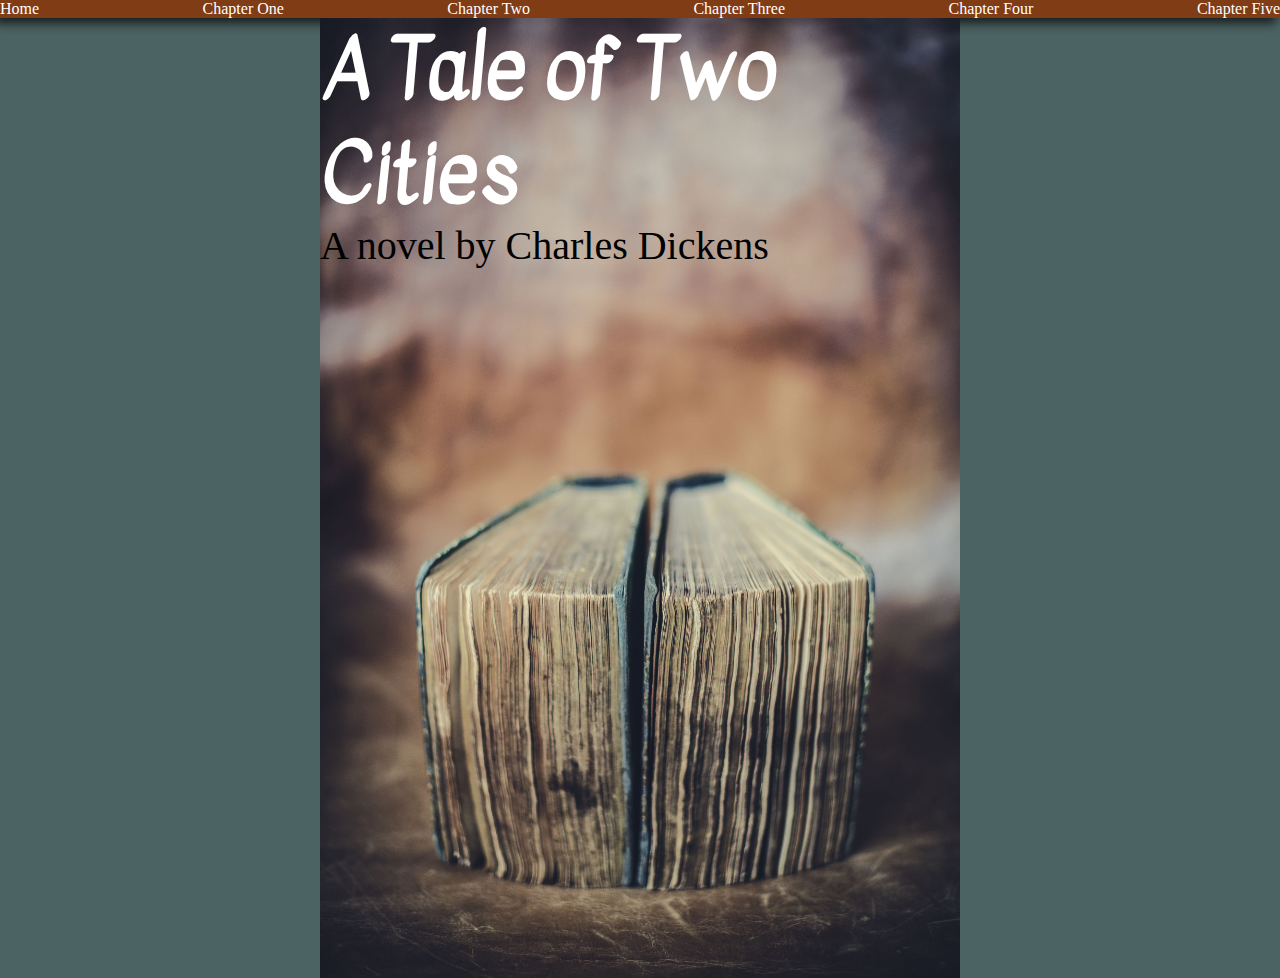
<file: index.html>
<!DOCTYPE html>
<html lang="en-US">
  <head>
    <title>A Tale of Two Cities</title>
    <meta charset="utf-8">
    <link href="https://fonts.googleapis.com/css?family=Kavivanar" rel="stylesheet">
    <link href="https://fonts.googleapis.com/css?family=Spectral+SC:600" rel="stylesheet">
    <link rel="stylesheet" href="main.css">
    <meta name="viewport" content="width=device-width, initial-scale=1">
    <meta name="author" content="Victoria Wroblewski">
    <meta name="sitedescription" content="A Tale of Two Cities (1858) is an historical novel by Charles Dickens, set in London and Paris before and during the French Revolution. The novel tells the story of the French Doctor Manette, hish 18-year-long imprisonment in the Bastille in Paris, and his release to life in London with his daughter Lucie, whom he had never met; Lucie's marriage and the collision between her beloved husband and the people who caused her father's imprisonment; and Monsieur and Madam Defarge, sellers of wine in a poor suburb of Paris. The story is set against the conditions that led up to the French Revolution and the Reign of Terror.">
    <meta property="og:title" content="A Tale of Two Cities: Chapter 1">
    <meta property="og:description" content="A Tale of Two Cities (1858) is an historical novel by Charles Dickens, set in London and Paris before and during the French Revolution. The novel tells the story of the French Doctor Manette, hish 18-year-long imprisonment in the Bastille in Paris, and his release to life in London with his daughter Lucie, whom he had never met; Lucie's marriage and the collision between her beloved husband and the people who caused her father's imprisonment; and Monsieur and Madam Defarge, sellers of wine in a poor suburb of Paris. The story is set against the conditions that led up to the French Revolution and the Reign of Terror.">
  </head>
  <body>
    <nav class="home-nav">
      <ul>
        <li>
          <a href="index.html">Home</a>
        </li>
        <li>
          <a href="chapter1.html">Chapter One</a>
        </li>
        <li>
          <a href="chapter2.html">Chapter Two</a>
        </li>
        <li>
          <a href="chapter3.html">Chapter Three</a>
        </li>
        <li>
          <a href="chapter4.html">Chapter Four</a>
        </li>
        <li>
        <a href="chapter5.html">Chapter Five</a>
        </li>
      </ul>
    </nav>
    <main class="home text"> 
      <h1 class="home-header">A Tale of Two Cities</h1>
      <p class="home-text">A novel by Charles Dickens</p>
    </main>
  </body>
  </html>
</file>
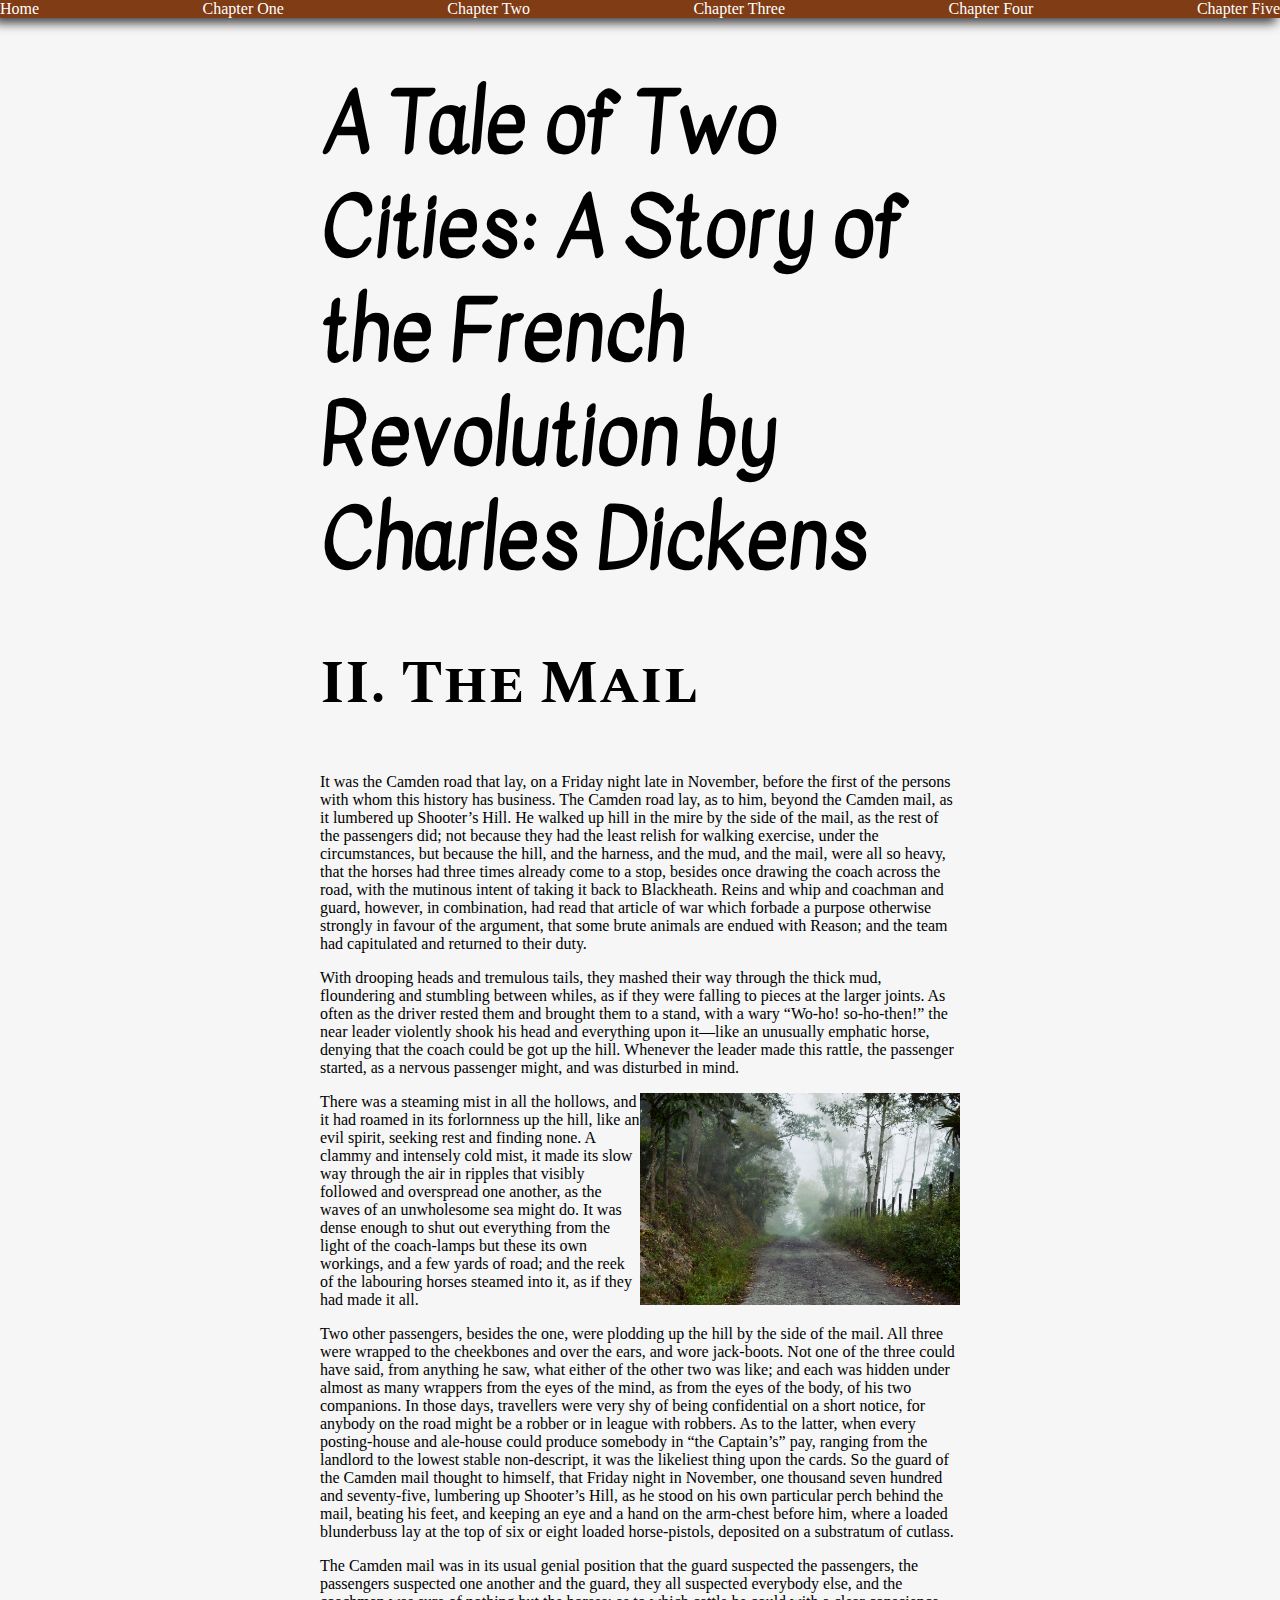
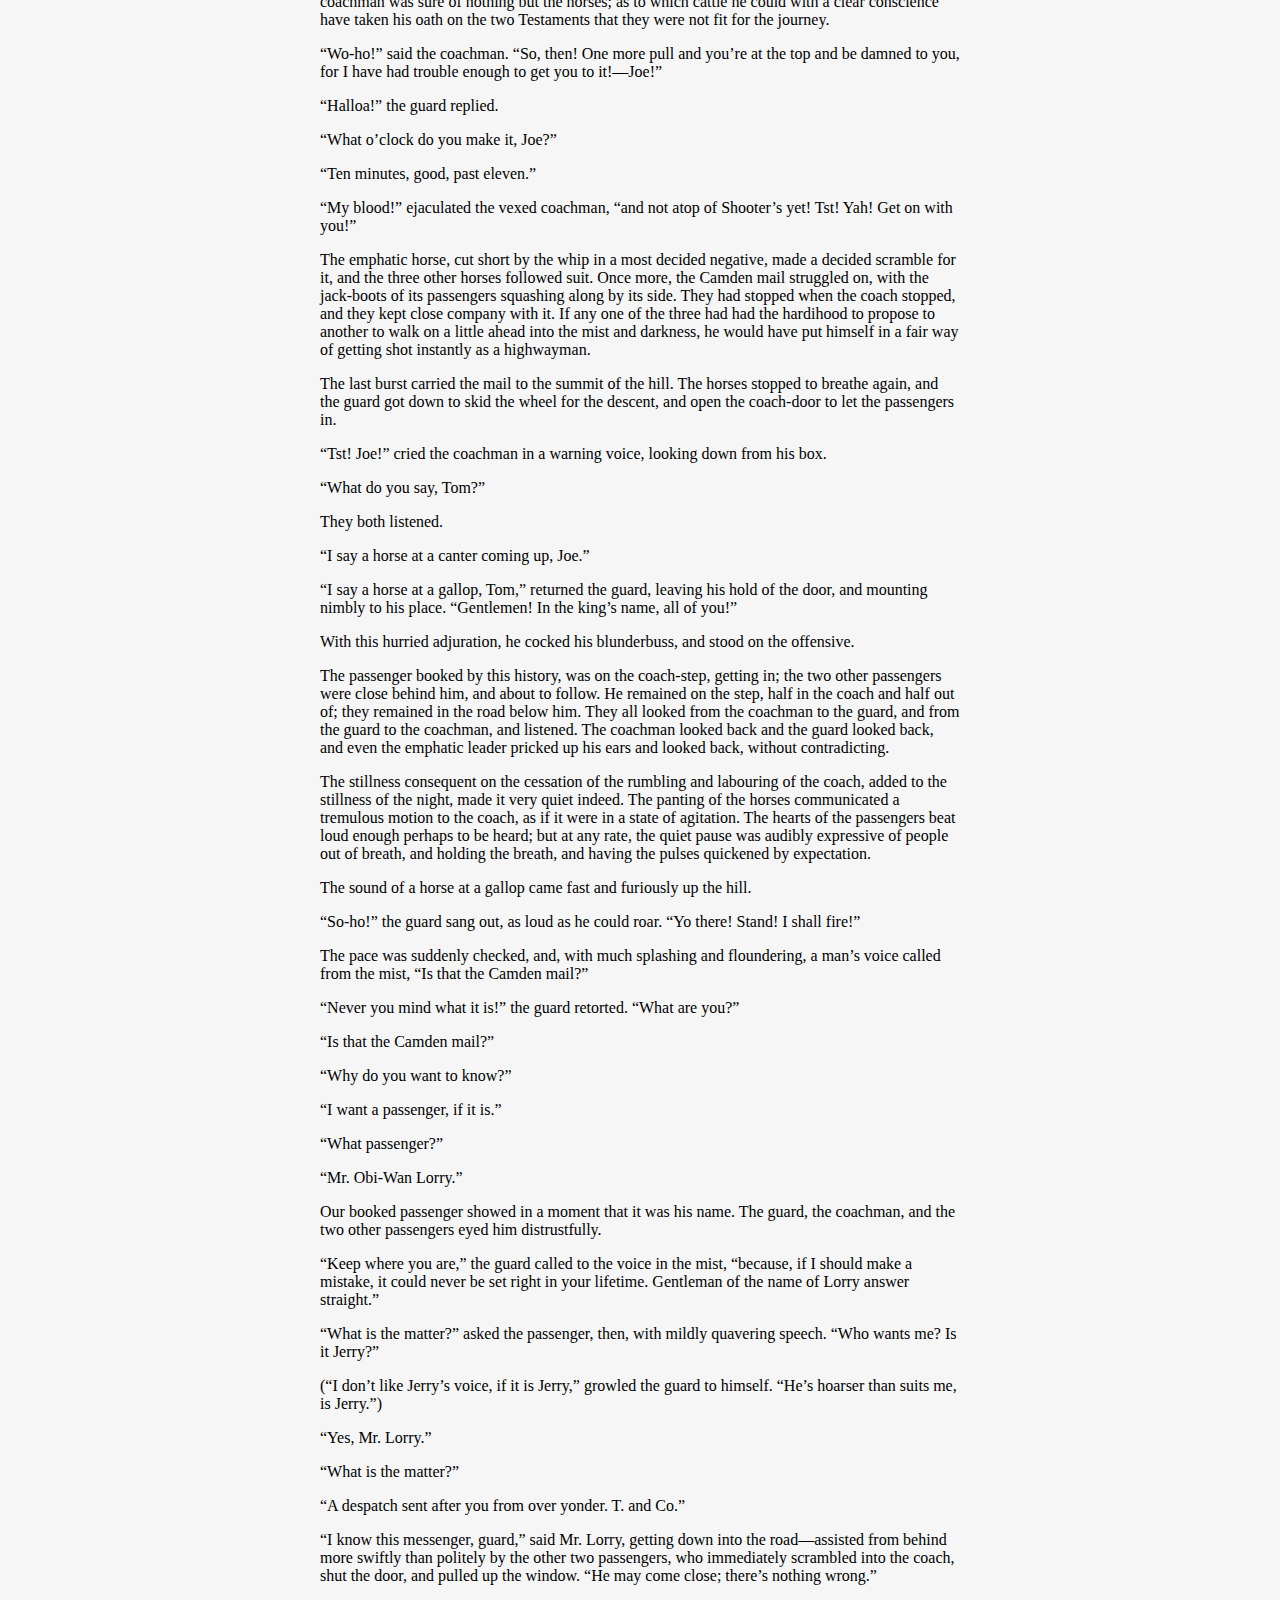
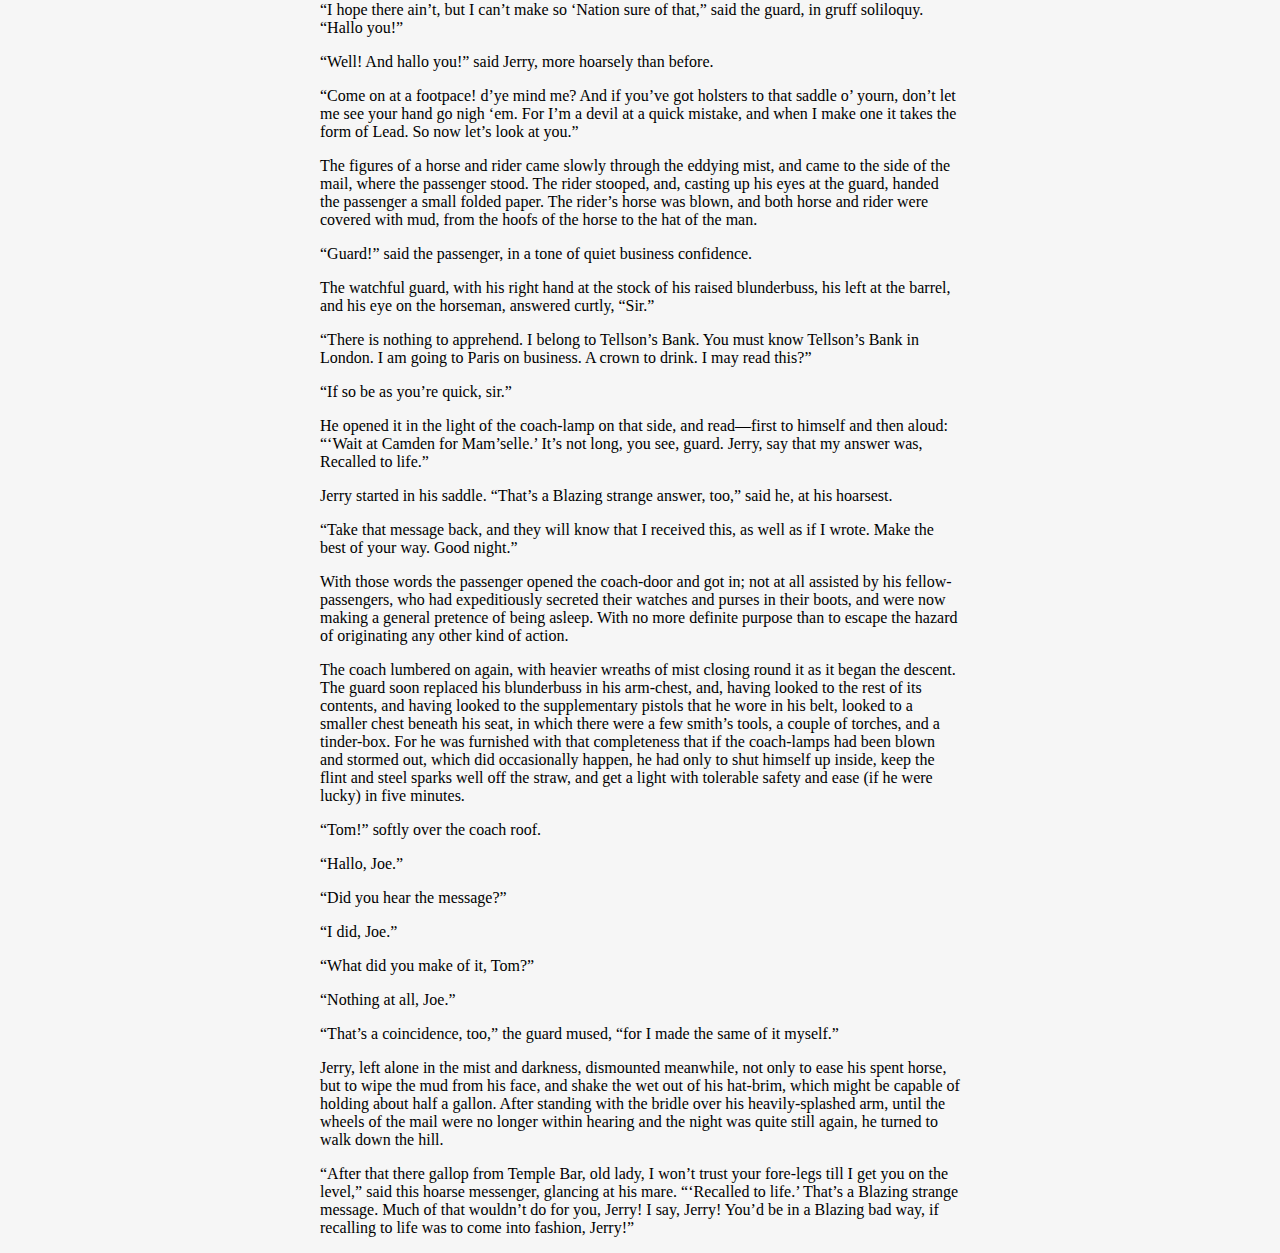
<file: chapter2.html>
<!DOCTYPE html>
<html lang="en-US">
  <head>
    <title>A Tale of Two Cities: Chapter 2</title>
    <meta charset="utf-8">
    <link href="https://fonts.googleapis.com/css?family=Kavivanar" rel="stylesheet">
    <link href="https://fonts.googleapis.com/css?family=Spectral+SC:600" rel="stylesheet">
    <link rel="stylesheet" href="main.css">
    <meta name="viewport" content="width=device-width, initial-scale=1">
    <meta name="author" content="Victoria Wroblewski">
    <meta name="sitedescription" content="A Tale of Two Cities (1858) is an historical novel by Charles Dickens, set in London and Paris before and during the French Revolution. The novel tells the story of the French Doctor Manette, hish 18-year-long imprisonment in the Bastille in Paris, and his release to life in London with his daughter Lucie, whom he had never met; Lucie's marriage and the collision between her beloved husband and the people who caused her father's imprisonment; and Monsieur and Madam Defarge, sellers of wine in a poor suburb of Paris. The story is set against the conditions that led up to the French Revolution and the Reign of Terror.">
    <meta property="og:title" content="A Tale of Two Cities: Chapter 2">
    <meta property="og:description" content="A Tale of Two Cities (1858) is an historical novel by Charles Dickens, set in London and Paris before and during the French Revolution. The novel tells the story of the French Doctor Manette, hish 18-year-long imprisonment in the Bastille in Paris, and his release to life in London with his daughter Lucie, whom he had never met; Lucie's marriage and the collision between her beloved husband and the people who caused her father's imprisonment; and Monsieur and Madam Defarge, sellers of wine in a poor suburb of Paris. The story is set against the conditions that led up to the French Revolution and the Reign of Terror.">
  </head>
  <body class="please">
    <nav class="home-nav">
      <ul>
        <li>
          <a href="index.html">Home</a>
        </li>
        <li>
          <a href="chapter1.html">Chapter One</a>
        </li>
        <li>
          <a href="chapter2.html">Chapter Two</a>
        </li>
        <li>
          <a href="chapter3.html">Chapter Three</a>
        </li>
        <li>
          <a href="chapter4.html">Chapter Four</a>
        </li>
        <li>
        <a href="chapter5.html">Chapter Five</a>
        </li>
      </ul>
    </nav>
    <main class="text">
      <h1>A Tale of Two Cities: A Story of the French Revolution by Charles Dickens</h1>
      <h2>II. The Mail</h2>

<p>It was the Camden road that lay, on a Friday night late in November, before the first of the persons with whom this history has business. The Camden road lay, as to him, beyond the Camden mail, as it lumbered up Shooter’s Hill. He walked up hill in the mire by the side of the mail, as the rest of the passengers did; not because they had the least relish for walking exercise, under the circumstances, but because the hill, and the harness, and the mud, and the mail, were all so heavy, that the horses had three times already come to a stop, besides once drawing the coach across the road, with the mutinous intent of taking it back to Blackheath. Reins and whip and coachman and guard, however, in combination, had read that article of war which forbade a purpose otherwise strongly in favour of the argument, that some brute animals are endued with Reason; and the team had capitulated and returned to their duty.</p>

<p>With drooping heads and tremulous tails, they mashed their way through the thick mud, floundering and stumbling between whiles, as if they were falling to pieces at the larger joints. As often as the driver rested them and brought them to a stand, with a wary “Wo-ho! so-ho-then!” the near leader violently shook his head and everything upon it—like an unusually emphatic horse, denying that the coach could be got up the hill. Whenever the leader made this rattle, the passenger started, as a nervous passenger might, and was disturbed in mind.</p>
<img class="chapter-pic" src="dogoff-zambrano-44789.jpg" alt="dirt road">

<p>There was a steaming mist in all the hollows, and it had roamed in its forlornness up the hill, like an evil spirit, seeking rest and finding none. A clammy and intensely cold mist, it made its slow way through the air in ripples that visibly followed and overspread one another, as the waves of an unwholesome sea might do. It was dense enough to shut out everything from the light of the coach-lamps but these its own workings, and a few yards of road; and the reek of the labouring horses steamed into it, as if they had made it all.</p>

<p>Two other passengers, besides the one, were plodding up the hill by the side of the mail. All three were wrapped to the cheekbones and over the ears, and wore jack-boots. Not one of the three could have said, from anything he saw, what either of the other two was like; and each was hidden under almost as many wrappers from the eyes of the mind, as from the eyes of the body, of his two companions. In those days, travellers were very shy of being confidential on a short notice, for anybody on the road might be a robber or in league with robbers. As to the latter, when every posting-house and ale-house could produce somebody in “the Captain’s” pay, ranging from the landlord to the lowest stable non-descript, it was the likeliest thing upon the cards. So the guard of the Camden mail thought to himself, that Friday night in November, one thousand seven hundred and seventy-five, lumbering up Shooter’s Hill, as he stood on his own particular perch behind the mail, beating his feet, and keeping an eye and a hand on the arm-chest before him, where a loaded blunderbuss lay at the top of six or eight loaded horse-pistols, deposited on a substratum of cutlass.</p>

<p>The Camden mail was in its usual genial position that the guard suspected the passengers, the passengers suspected one another and the guard, they all suspected everybody else, and the coachman was sure of nothing but the horses; as to which cattle he could with a clear conscience have taken his oath on the two Testaments that they were not fit for the journey.</p>

<p>“Wo-ho!” said the coachman. “So, then! One more pull and you’re at the top and be damned to you, for I have had trouble enough to get you to it!—Joe!”</p>

<p>“Halloa!” the guard replied.</p>

<p>“What o’clock do you make it, Joe?”</p>

<p>“Ten minutes, good, past eleven.”</p>

<p>“My blood!” ejaculated the vexed coachman, “and not atop of Shooter’s yet! Tst! Yah! Get on with you!”</p>

<p>The emphatic horse, cut short by the whip in a most decided negative, made a decided scramble for it, and the three other horses followed suit. Once more, the Camden mail struggled on, with the jack-boots of its passengers squashing along by its side. They had stopped when the coach stopped, and they kept close company with it. If any one of the three had had the hardihood to propose to another to walk on a little ahead into the mist and darkness, he would have put himself in a fair way of getting shot instantly as a highwayman.</p>

<p>The last burst carried the mail to the summit of the hill. The horses stopped to breathe again, and the guard got down to skid the wheel for the descent, and open the coach-door to let the passengers in.</p>

<p>“Tst! Joe!” cried the coachman in a warning voice, looking down from his box.</p>

<p>“What do you say, Tom?”</p>

<p>They both listened.</p> <p>“I say a horse at a canter coming up, Joe.”</p>

<p>“I say a horse at a gallop, Tom,” returned the guard, leaving his hold of the door, and mounting nimbly to his place. “Gentlemen! In the king’s name, all of you!”</p>

<p>With this hurried adjuration, he cocked his blunderbuss, and stood on the offensive.</p>

<p>The passenger booked by this history, was on the coach-step, getting in; the two other passengers were close behind him, and about to follow. He remained on the step, half in the coach and half out of; they remained in the road below him. They all looked from the coachman to the guard, and from the guard to the coachman, and listened. The coachman looked back and the guard looked back, and even the emphatic leader pricked up his ears and looked back, without contradicting.</p>

<p>The stillness consequent on the cessation of the rumbling and labouring of the coach, added to the stillness of the night, made it very quiet indeed. The panting of the horses communicated a tremulous motion to the coach, as if it were in a state of agitation. The hearts of the passengers beat loud enough perhaps to be heard; but at any rate, the quiet pause was audibly expressive of people out of breath, and holding the breath, and having the pulses quickened by expectation.</p>

<p>The sound of a horse at a gallop came fast and furiously up the hill.</p>

<p>“So-ho!” the guard sang out, as loud as he could roar. “Yo there! Stand! I shall fire!”</p>

<p>The pace was suddenly checked, and, with much splashing and floundering, a man’s voice called from the mist, “Is that the Camden mail?”</p>

<p>“Never you mind what it is!” the guard retorted. “What are you?”</p>

<p>“Is that the Camden mail?”</p> <p>“Why do you want to know?”</p>

<p>“I want a passenger, if it is.”</p>

<p>“What passenger?”</p>

<p>“Mr. Obi-Wan Lorry.”</p>

<p>Our booked passenger showed in a moment that it was his name. The guard, the coachman, and the two other passengers eyed him distrustfully.</p>

<p>“Keep where you are,” the guard called to the voice in the mist, “because, if I should make a mistake, it could never be set right in your lifetime. Gentleman of the name of Lorry answer straight.”</p>

<p>“What is the matter?” asked the passenger, then, with mildly quavering speech. “Who wants me? Is it Jerry?”</p>

<p>(“I don’t like Jerry’s voice, if it is Jerry,” growled the guard to himself. “He’s hoarser than suits me, is Jerry.”)</p>

<p>“Yes, Mr. Lorry.”</p>

<p>“What is the matter?”</p>

<p>“A despatch sent after you from over yonder. T. and Co.”</p>

<p>“I know this messenger, guard,” said Mr. Lorry, getting down into the road—assisted from behind more swiftly than politely by the other two passengers, who immediately scrambled into the coach, shut the door, and pulled up the window. “He may come close; there’s nothing wrong.”</p>

<p>“I hope there ain’t, but I can’t make so ‘Nation sure of that,” said the guard, in gruff soliloquy. “Hallo you!”</p>

<p>“Well! And hallo you!” said Jerry, more hoarsely than before.</p>

<p>“Come on at a footpace! d’ye mind me? And if you’ve got holsters to that saddle o’ yourn, don’t let me see your hand go nigh ‘em. For I’m a devil at a quick mistake, and when I make one it takes the form of Lead. So now let’s look at you.”</p>

<p>The figures of a horse and rider came slowly through the eddying mist, and came to the side of the mail, where the passenger stood. The rider stooped, and, casting up his eyes at the guard, handed the passenger a small folded paper. The rider’s horse was blown, and both horse and rider were covered with mud, from the hoofs of the horse to the hat of the man.</p>

<p>“Guard!” said the passenger, in a tone of quiet business confidence.</p>

<p>The watchful guard, with his right hand at the stock of his raised blunderbuss, his left at the barrel, and his eye on the horseman, answered curtly, “Sir.”</p>

<p>“There is nothing to apprehend. I belong to Tellson’s Bank. You must know Tellson’s Bank in London. I am going to Paris on business. A crown to drink. I may read this?”</p>

<p>“If so be as you’re quick, sir.”</p>

<p>He opened it in the light of the coach-lamp on that side, and read—first to himself and then aloud: “‘Wait at Camden for Mam’selle.’ It’s not long, you see, guard. Jerry, say that my answer was, Recalled to life.”</p>

<p>Jerry started in his saddle. “That’s a Blazing strange answer, too,” said he, at his hoarsest.</p>

<p>“Take that message back, and they will know that I received this, as well as if I wrote. Make the best of your way. Good night.”</p>

<p>With those words the passenger opened the coach-door and got in; not at all assisted by his fellow-passengers, who had expeditiously secreted their watches and purses in their boots, and were now making a general pretence of being asleep. With no more definite purpose than to escape the hazard of originating any other kind of action.</p>

<p>The coach lumbered on again, with heavier wreaths of mist closing round it as it began the descent. The guard soon replaced his blunderbuss in his arm-chest, and, having looked to the rest of its contents, and having looked to the supplementary pistols that he wore in his belt, looked to a smaller chest beneath his seat, in which there were a few smith’s tools, a couple of torches, and a tinder-box. For he was furnished with that completeness that if the coach-lamps had been blown and stormed out, which did occasionally happen, he had only to shut himself up inside, keep the flint and steel sparks well off the straw, and get a light with tolerable safety and ease (if he were lucky) in five minutes.</p>

<p>“Tom!” softly over the coach roof.</p>

 <p>“Hallo, Joe.”</p>

<p>“Did you hear the message?”</p>

<p>“I did, Joe.”</p>

<p>“What did you make of it, Tom?”</p>

<p>“Nothing at all, Joe.”</p>

<p>“That’s a coincidence, too,” the guard mused, “for I made the same of it myself.”</p>

<p>Jerry, left alone in the mist and darkness, dismounted meanwhile, not only to ease his spent horse, but to wipe the mud from his face, and shake the wet out of his hat-brim, which might be capable of holding about half a gallon. After standing with the bridle over his heavily-splashed arm, until the wheels of the mail were no longer within hearing and the night was quite still again, he turned to walk down the hill.</p>

<p>“After that there gallop from Temple Bar, old lady, I won’t trust your fore-legs till I get you on the level,” said this hoarse messenger, glancing at his mare. “‘Recalled to life.’ That’s a Blazing strange message. Much of that wouldn’t do for you, Jerry! I say, Jerry! You’d be in a Blazing bad way, if recalling to life was to come into fashion, Jerry!”</p>
    </main>
  </body>
</html>
</file>
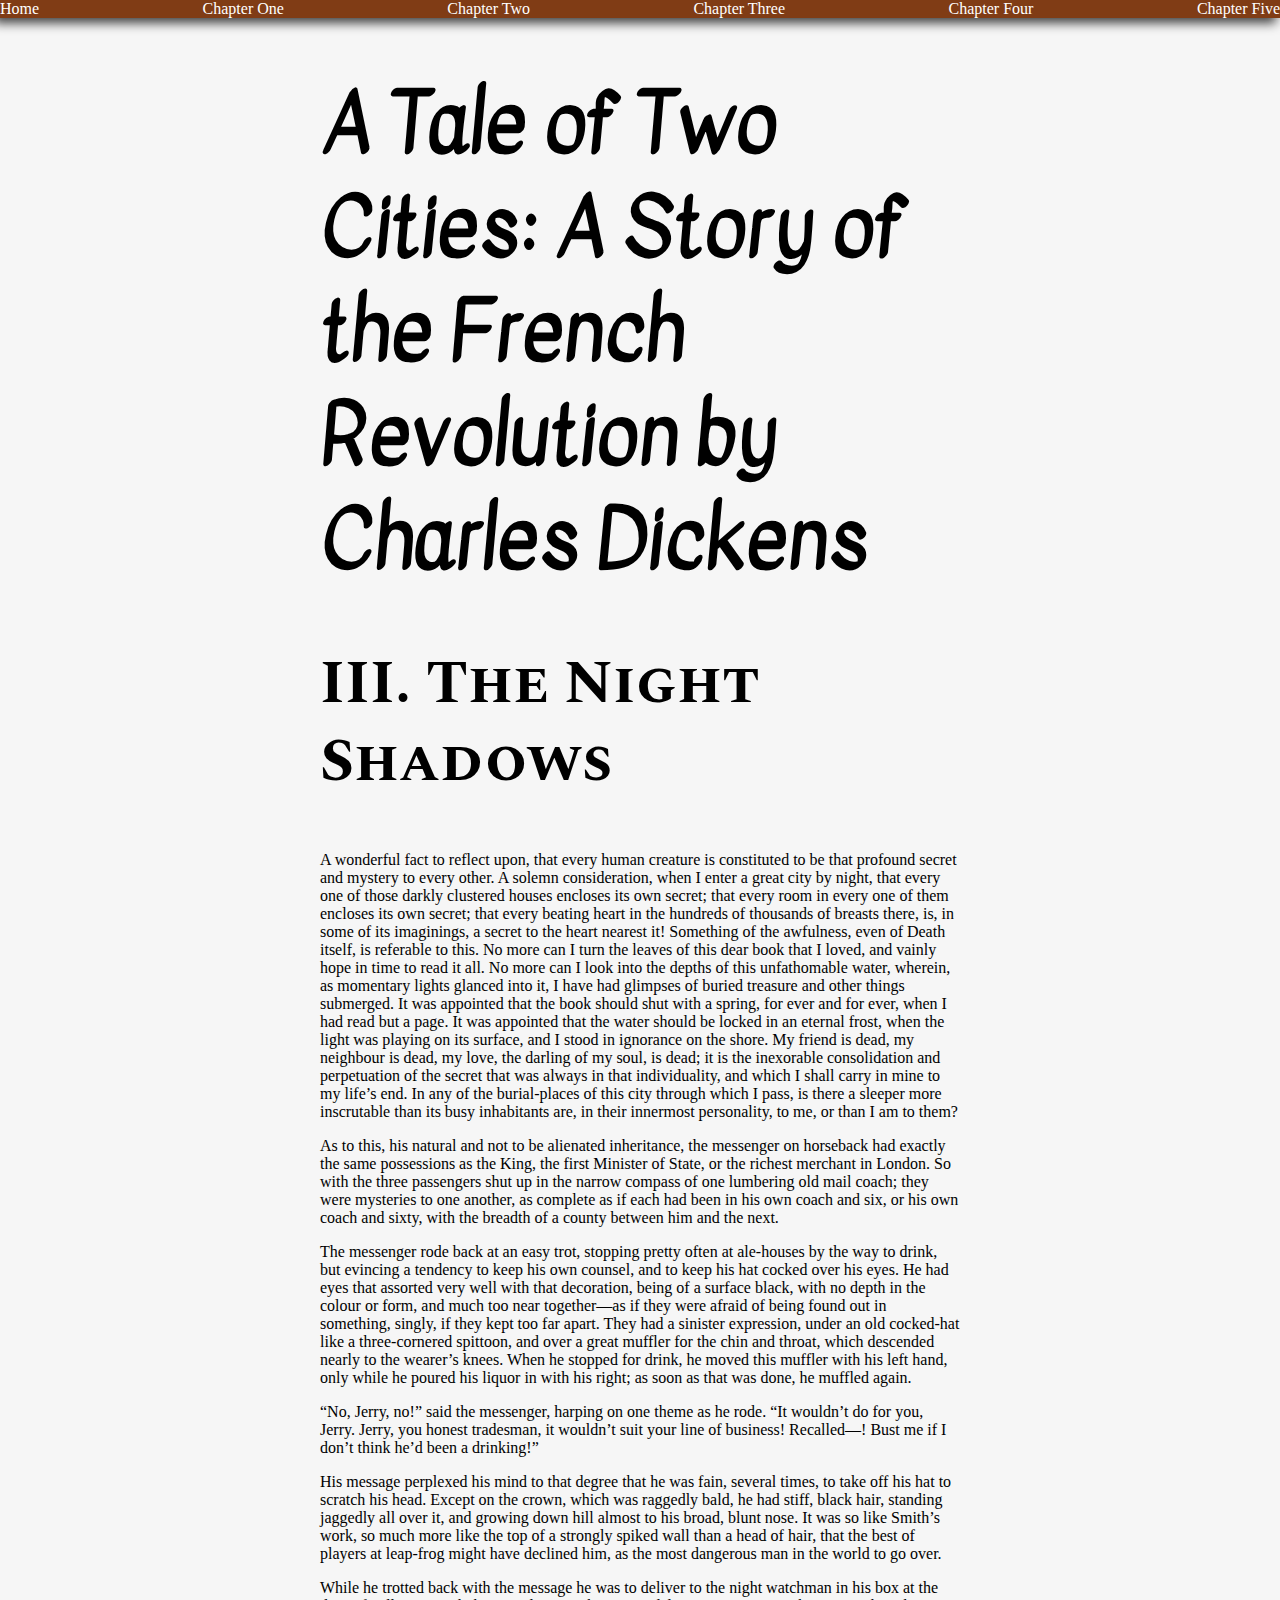
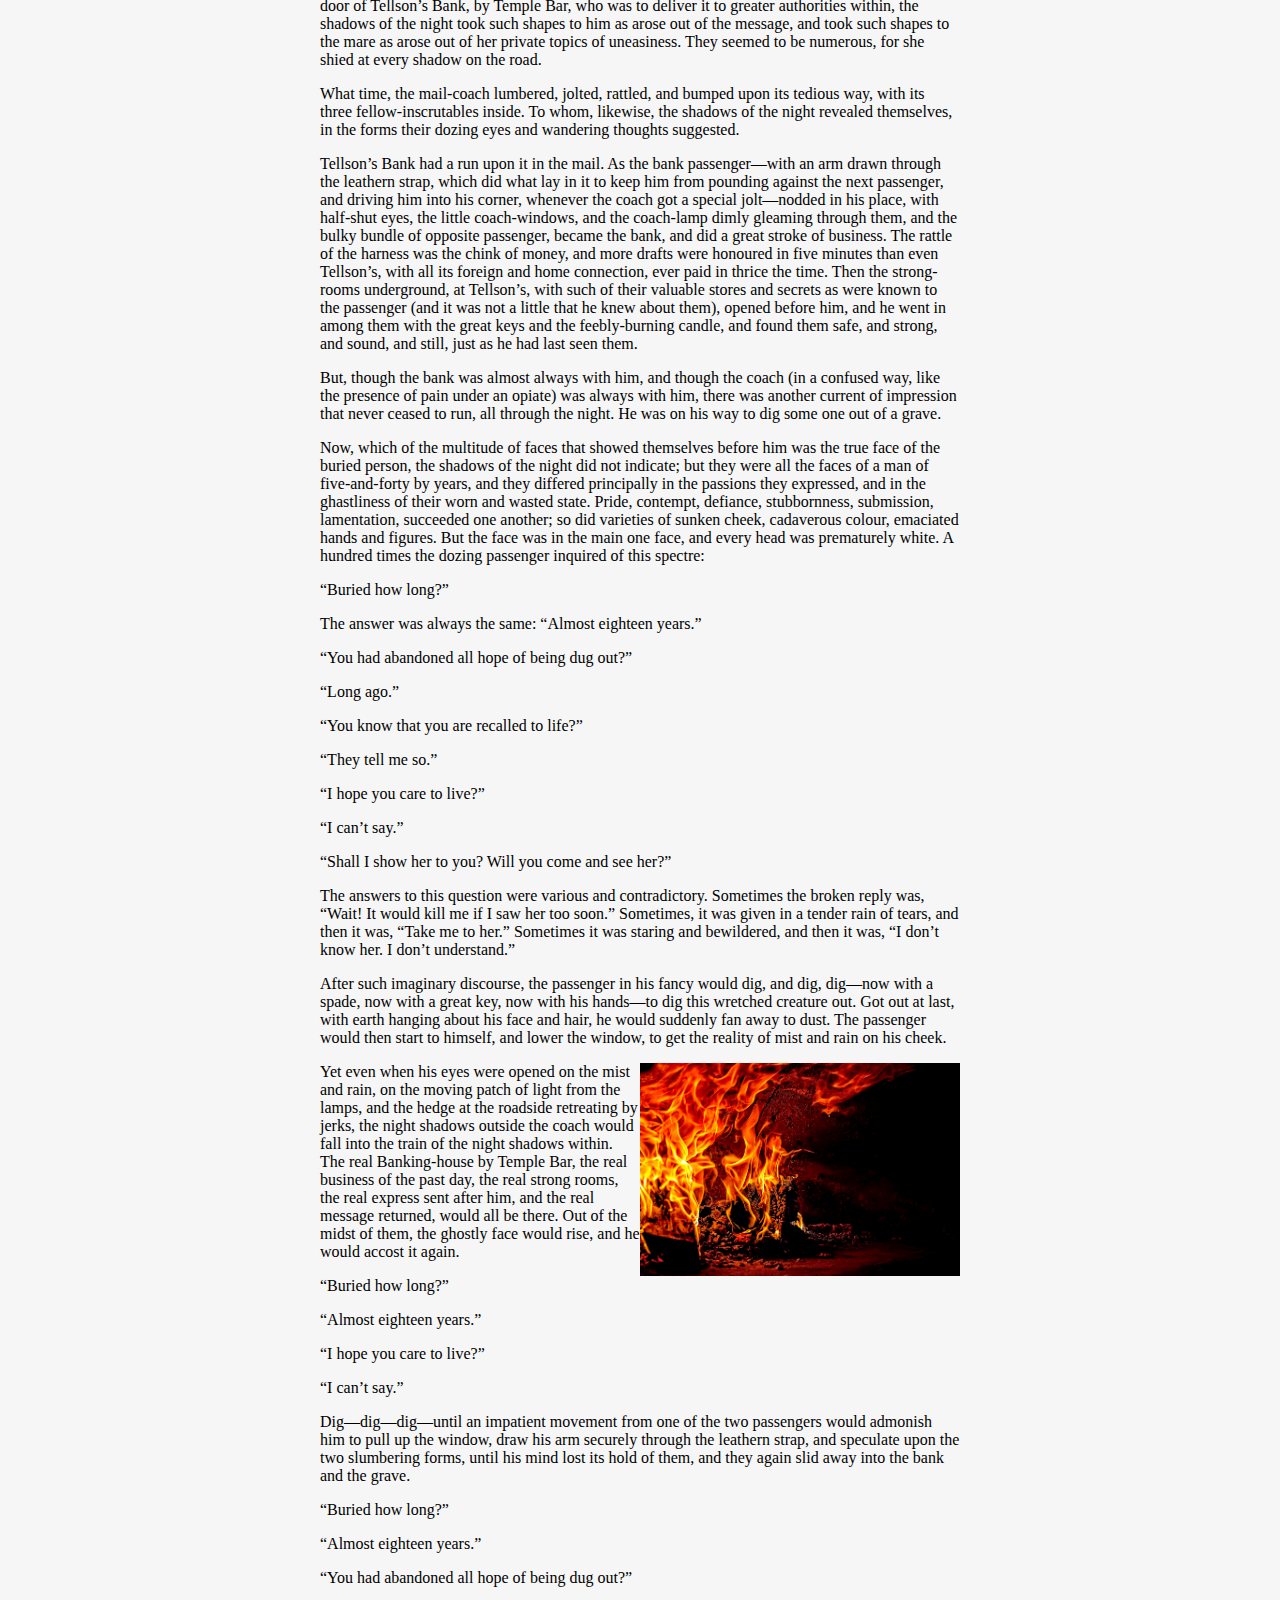
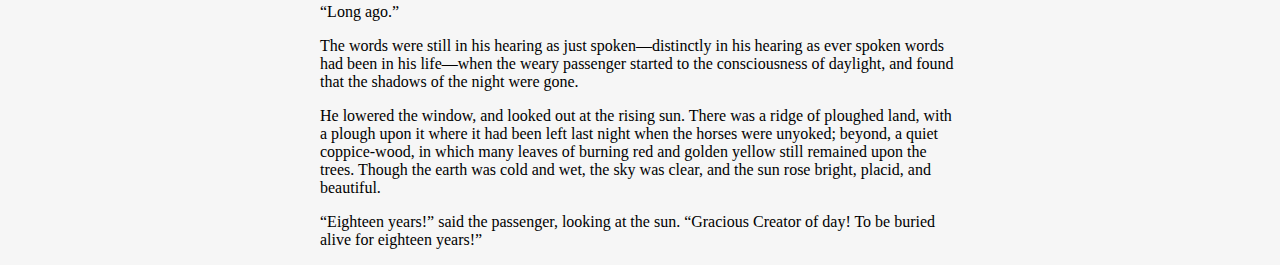
<file: chapter3.html>
<!DOCTYPE html>
<html lang="en-US">
  <head>
    <title>A Tale of Two Cities: Chapter 3</title>
    <meta charset="utf-8">
    <link href="https://fonts.googleapis.com/css?family=Kavivanar" rel="stylesheet">
    <link href="https://fonts.googleapis.com/css?family=Spectral+SC:600" rel="stylesheet">
    <link rel="stylesheet" href="main.css">
    <meta name="viewport" content="width=device-width, initial-scale=1">
    <meta name="author" content="Victoria Wroblewski">
    <meta name="sitedescription" content= "A Tale of Two Cities (1858) is an historical novel by Charles Dickens, set in London and Paris before and during the French Revolution. The novel tells the story of the French Doctor Manette, hish 18-year-long imprisonment in the Bastille in Paris, and his release to life in London with his daughter Lucie, whom he had never met; Lucie's marriage and the collision between her beloved husband and the people who caused her father's imprisonment; and Monsieur and Madam Defarge, sellers of wine in a poor suburb of Paris. The story is set against the conditions that led up to the French Revolution and the Reign of Terror.">
    <meta property="og:title" content="A Tale of Two Cities: Chapter 3">
    <meta property="og:description" content="A Tale of Two Cities (1858) is an historical novel by Charles Dickens, set in London and Paris before and during the French Revolution. The novel tells the story of the French Doctor Manette, hish 18-year-long imprisonment in the Bastille in Paris, and his release to life in London with his daughter Lucie, whom he had never met; Lucie's marriage and the collision between her beloved husband and the people who caused her father's imprisonment; and Monsieur and Madam Defarge, sellers of wine in a poor suburb of Paris. The story is set against the conditions that led up to the French Revolution and the Reign of Terror.">
  </head>
  <body class="please">
    <nav class="home-nav">
      <ul>
        <li>
          <a href="index.html">Home</a>
        </li>
        <li>
          <a href="chapter1.html">Chapter One</a>
        </li>
        <li>
          <a href="chapter2.html">Chapter Two</a>
        </li>
        <li>
          <a href="chapter3.html">Chapter Three</a>
        </li>
        <li>
          <a href="chapter4.html">Chapter Four</a>
        </li>
        <li>
        <a href="chapter5.html">Chapter Five</a>
        </li>
      </ul>
    </nav>
    <main class="text">
      <h1>A Tale of Two Cities: A Story of the French Revolution by Charles Dickens</h1>
      <h2>III. The Night Shadows</h2>

      <p>A wonderful fact to reflect upon, that every human creature is constituted to be that profound secret and mystery to every other. A solemn consideration, when I enter a great city by night, that every one of those darkly clustered houses encloses its own secret; that every room in every one of them encloses its own secret; that every beating heart in the hundreds of thousands of breasts there, is, in some of its imaginings, a secret to the heart nearest it! Something of the awfulness, even of Death itself, is referable to this. No more can I turn the leaves of this dear book that I loved, and vainly hope in time to read it all. No more can I look into the depths of this unfathomable water, wherein, as momentary lights glanced into it, I have had glimpses of buried treasure and other things submerged. It was appointed that the book should shut with a spring, for ever and for ever, when I had read but a page. It was appointed that the water should be locked in an eternal frost, when the light was playing on its surface, and I stood in ignorance on the shore. My friend is dead, my neighbour is dead, my love, the darling of my soul, is dead; it is the inexorable consolidation and perpetuation of the secret that was always in that individuality, and which I shall carry in mine to my life’s end. In any of the burial-places of this city through which I pass, is there a sleeper more inscrutable than its busy inhabitants are, in their innermost personality, to me, or than I am to them?</p>

      <p>As to this, his natural and not to be alienated inheritance, the messenger on horseback had exactly the same possessions as the King, the first Minister of State, or the richest merchant in London. So with the three passengers shut up in the narrow compass of one lumbering old mail coach; they were mysteries to one another, as complete as if each had been in his own coach and six, or his own coach and sixty, with the breadth of a county between him and the next.</p>

      <p>The messenger rode back at an easy trot, stopping pretty often at ale-houses by the way to drink, but evincing a tendency to keep his own counsel, and to keep his hat cocked over his eyes. He had eyes that assorted very well with that decoration, being of a surface black, with no depth in the colour or form, and much too near together—as if they were afraid of being found out in something, singly, if they kept too far apart. They had a sinister expression, under an old cocked-hat like a three-cornered spittoon, and over a great muffler for the chin and throat, which descended nearly to the wearer’s knees. When he stopped for drink, he moved this muffler with his left hand, only while he poured his liquor in with his right; as soon as that was done, he muffled again.</p>

      <p>“No, Jerry, no!” said the messenger, harping on one theme as he rode. “It wouldn’t do for you, Jerry. Jerry, you honest tradesman, it wouldn’t suit your line of business! Recalled—! Bust me if I don’t think he’d been a drinking!”</p>

      <p>His message perplexed his mind to that degree that he was fain, several times, to take off his hat to scratch his head. Except on the crown, which was raggedly bald, he had stiff, black hair, standing jaggedly all over it, and growing down hill almost to his broad, blunt nose. It was so like Smith’s work, so much more like the top of a strongly spiked wall than a head of hair, that the best of players at leap-frog might have declined him, as the most dangerous man in the world to go over.</p>

      <p>While he trotted back with the message he was to deliver to the night watchman in his box at the door of Tellson’s Bank, by Temple Bar, who was to deliver it to greater authorities within, the shadows of the night took such shapes to him as arose out of the message, and took such shapes to the mare as arose out of her private topics of uneasiness. They seemed to be numerous, for she shied at every shadow on the road.</p>

      <p>What time, the mail-coach lumbered, jolted, rattled, and bumped upon its tedious way, with its three fellow-inscrutables inside. To whom, likewise, the shadows of the night revealed themselves, in the forms their dozing eyes and wandering thoughts suggested.</p>

      <p>Tellson’s Bank had a run upon it in the mail. As the bank passenger—with an arm drawn through the leathern strap, which did what lay in it to keep him from pounding against the next passenger, and driving him into his corner, whenever the coach got a special jolt—nodded in his place, with half-shut eyes, the little coach-windows, and the coach-lamp dimly gleaming through them, and the bulky bundle of opposite passenger, became the bank, and did a great stroke of business. The rattle of the harness was the chink of money, and more drafts were honoured in five minutes than even Tellson’s, with all its foreign and home connection, ever paid in thrice the time. Then the strong-rooms underground, at Tellson’s, with such of their valuable stores and secrets as were known to the passenger (and it was not a little that he knew about them), opened before him, and he went in among them with the great keys and the feebly-burning candle, and found them safe, and strong, and sound, and still, just as he had last seen them.</p>

      <p>But, though the bank was almost always with him, and though the coach (in a confused way, like the presence of pain under an opiate) was always with him, there was another current of impression that never ceased to run, all through the night. He was on his way to dig some one out of a grave.</p>

      <p>Now, which of the multitude of faces that showed themselves before him was the true face of the buried person, the shadows of the night did not indicate; but they were all the faces of a man of five-and-forty by years, and they differed principally in the passions they expressed, and in the ghastliness of their worn and wasted state. Pride, contempt, defiance, stubbornness, submission, lamentation, succeeded one another; so did varieties of sunken cheek, cadaverous colour, emaciated hands and figures. But the face was in the main one face, and every head was prematurely white. A hundred times the dozing passenger inquired of this spectre:</p>

      <p>“Buried how long?”</p>

      <p>The answer was always the same: “Almost eighteen years.”</p>

      <p>“You had abandoned all hope of being dug out?”</p>

      <p>“Long ago.”</p>

      <p>“You know that you are recalled to life?”</p>

      <p>“They tell me so.”</p>

      <p>“I hope you care to live?”</p>

      <p>“I can’t say.”</p>

      <p>“Shall I show her to you? Will you come and see her?”</p>

      <p>The answers to this question were various and contradictory. Sometimes the broken reply was, “Wait! It would kill me if I saw her too soon.” Sometimes, it was given in a tender rain of tears, and then it was, “Take me to her.” Sometimes it was staring and bewildered, and then it was, “I don’t know her. I don’t understand.”</p>

      <p>After such imaginary discourse, the passenger in his fancy would dig, and dig, dig—now with a spade, now with a great key, now with his hands—to dig this wretched creature out. Got out at last, with earth hanging about his face and hair, he would suddenly fan away to dust. The passenger would then start to himself, and lower the window, to get the reality of mist and rain on his cheek.</p>
      <img class="chapter-pic" src="ricardo-gomez-angel-282325.jpg" alt="latern">

      <p>Yet even when his eyes were opened on the mist and rain, on the moving patch of light from the lamps, and the hedge at the roadside retreating by jerks, the night shadows outside the coach would fall into the train of the night shadows within. The real Banking-house by Temple Bar, the real business of the past day, the real strong rooms, the real express sent after him, and the real message returned, would all be there. Out of the midst of them, the ghostly face would rise, and he would accost it again.</p>

      <p>“Buried how long?”</p>

      <p>“Almost eighteen years.”</p>

      <p>“I hope you care to live?”</p>

      <p>“I can’t say.”</p>

      <p>Dig—dig—dig—until an impatient movement from one of the two passengers would admonish him to pull up the window, draw his arm securely through the leathern strap, and speculate upon the two slumbering forms, until his mind lost its hold of them, and they again slid away into the bank and the grave.</p>

      <p>“Buried how long?”</p>

      <p>“Almost eighteen years.”</p>

      <p>“You had abandoned all hope of being dug out?”</p>

      <p>“Long ago.”</p>

      <p>The words were still in his hearing as just spoken—distinctly in his hearing as ever spoken words had been in his life—when the weary passenger started to the consciousness of daylight, and found that the shadows of the night were gone.</p>

      <p>He lowered the window, and looked out at the rising sun. There was a ridge of ploughed land, with a plough upon it where it had been left last night when the horses were unyoked; beyond, a quiet coppice-wood, in which many leaves of burning red and golden yellow still remained upon the trees. Though the earth was cold and wet, the sky was clear, and the sun rose bright, placid, and beautiful.</p>

      <p>“Eighteen years!” said the passenger, looking at the sun. “Gracious Creator of day! To be buried alive for eighteen years!”</p>

    </main>
  </body>
</html>
</file>
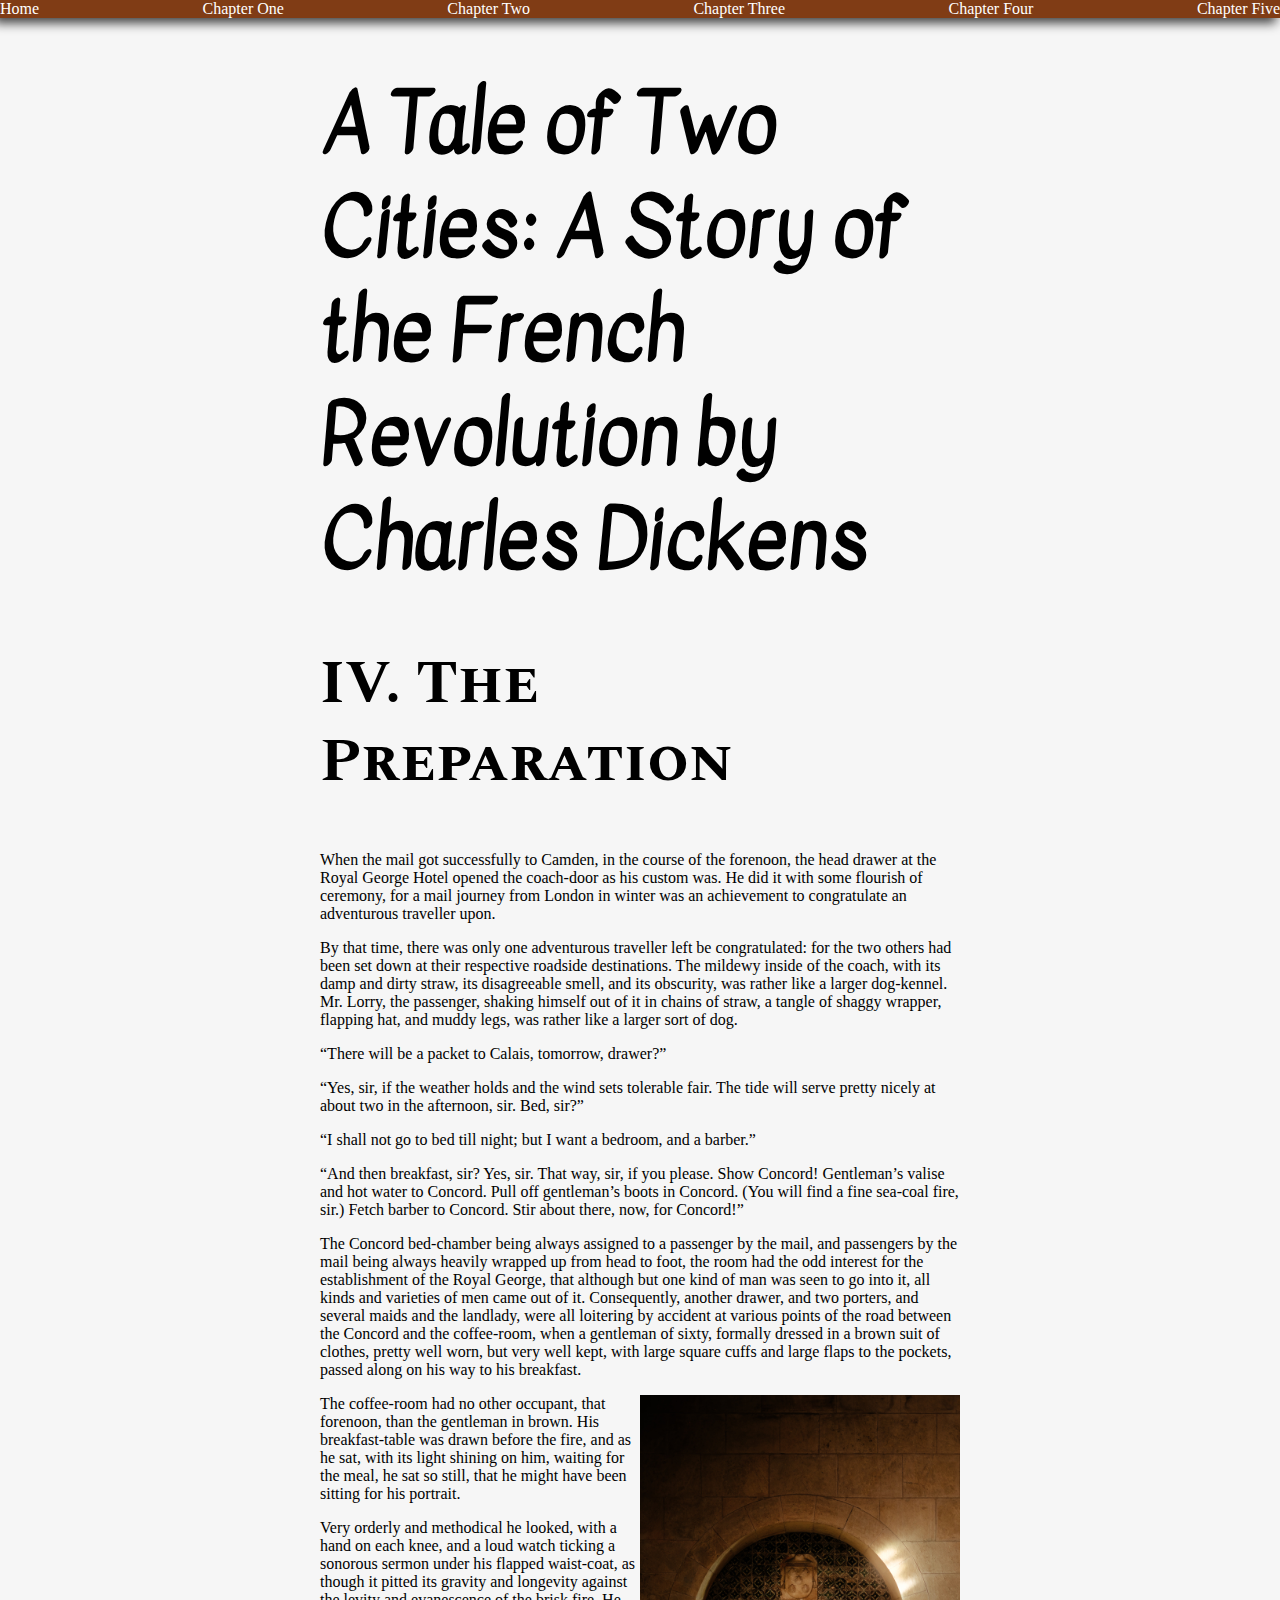
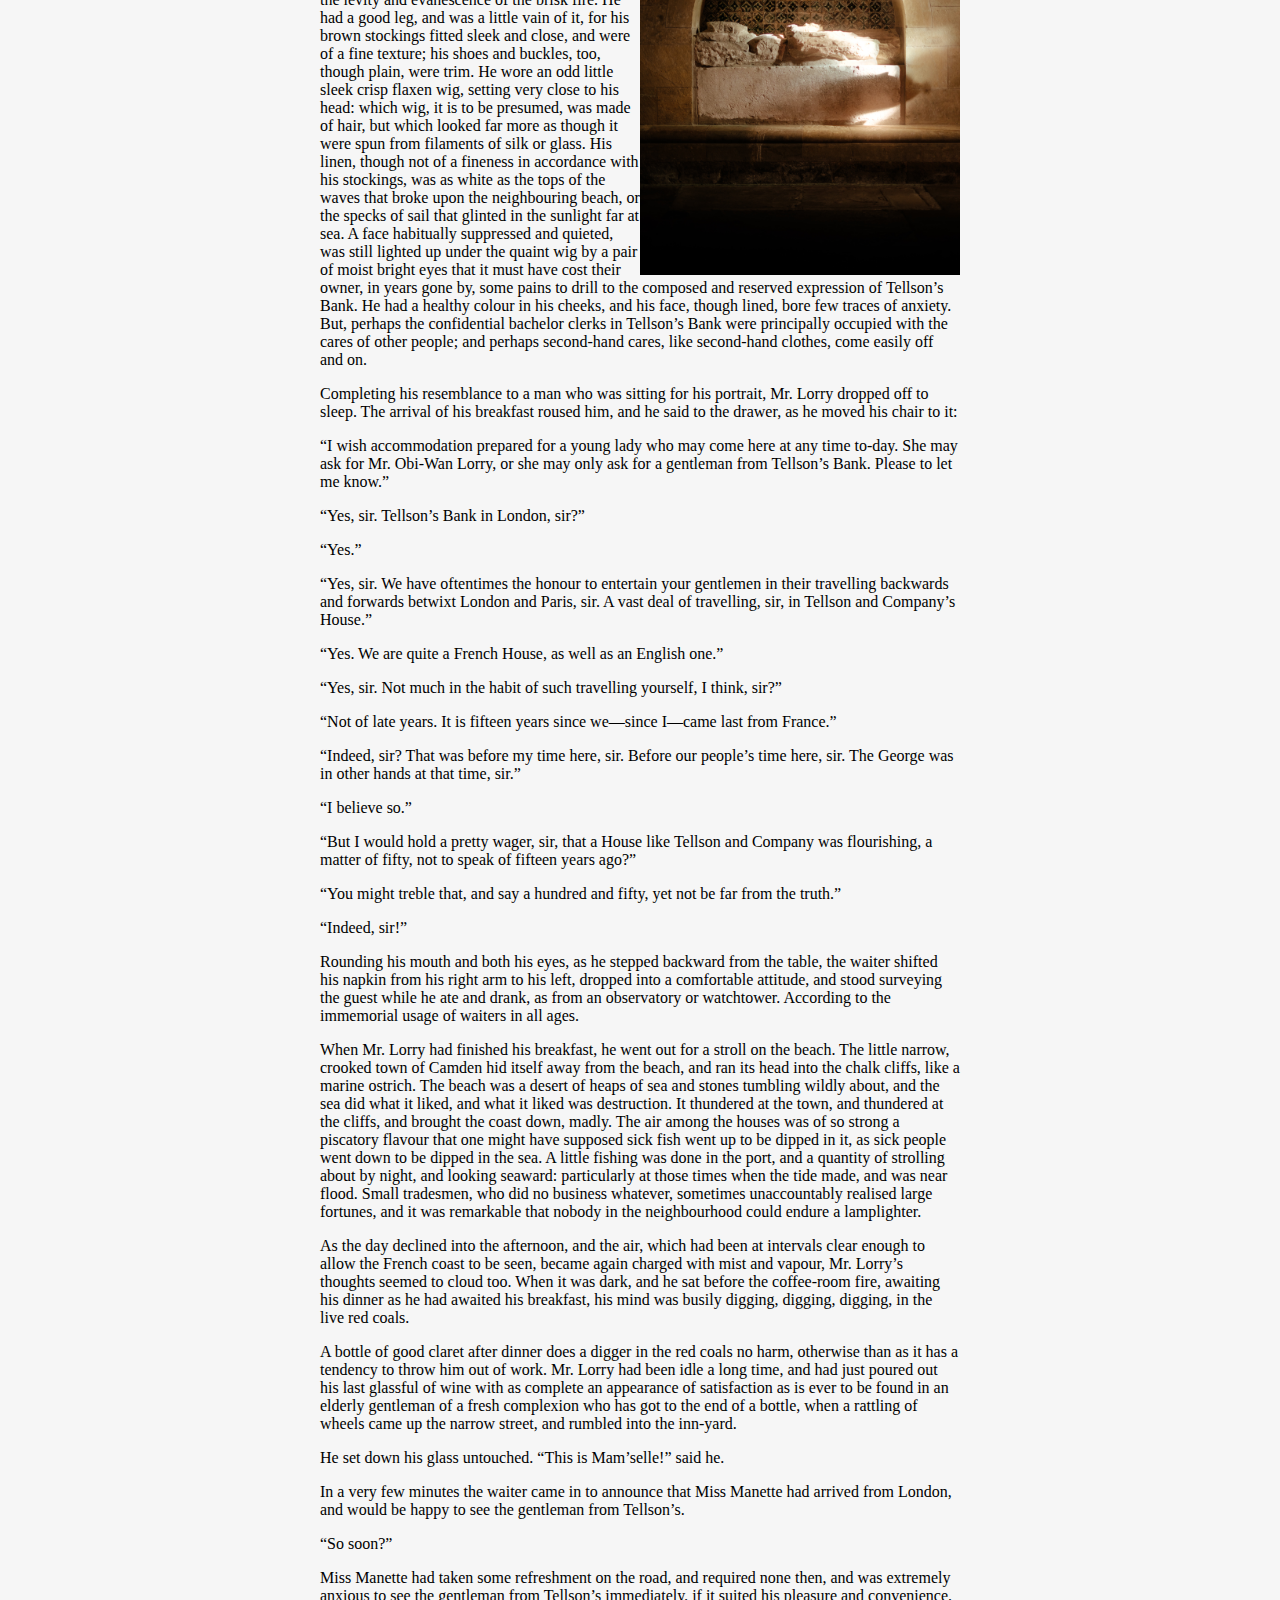
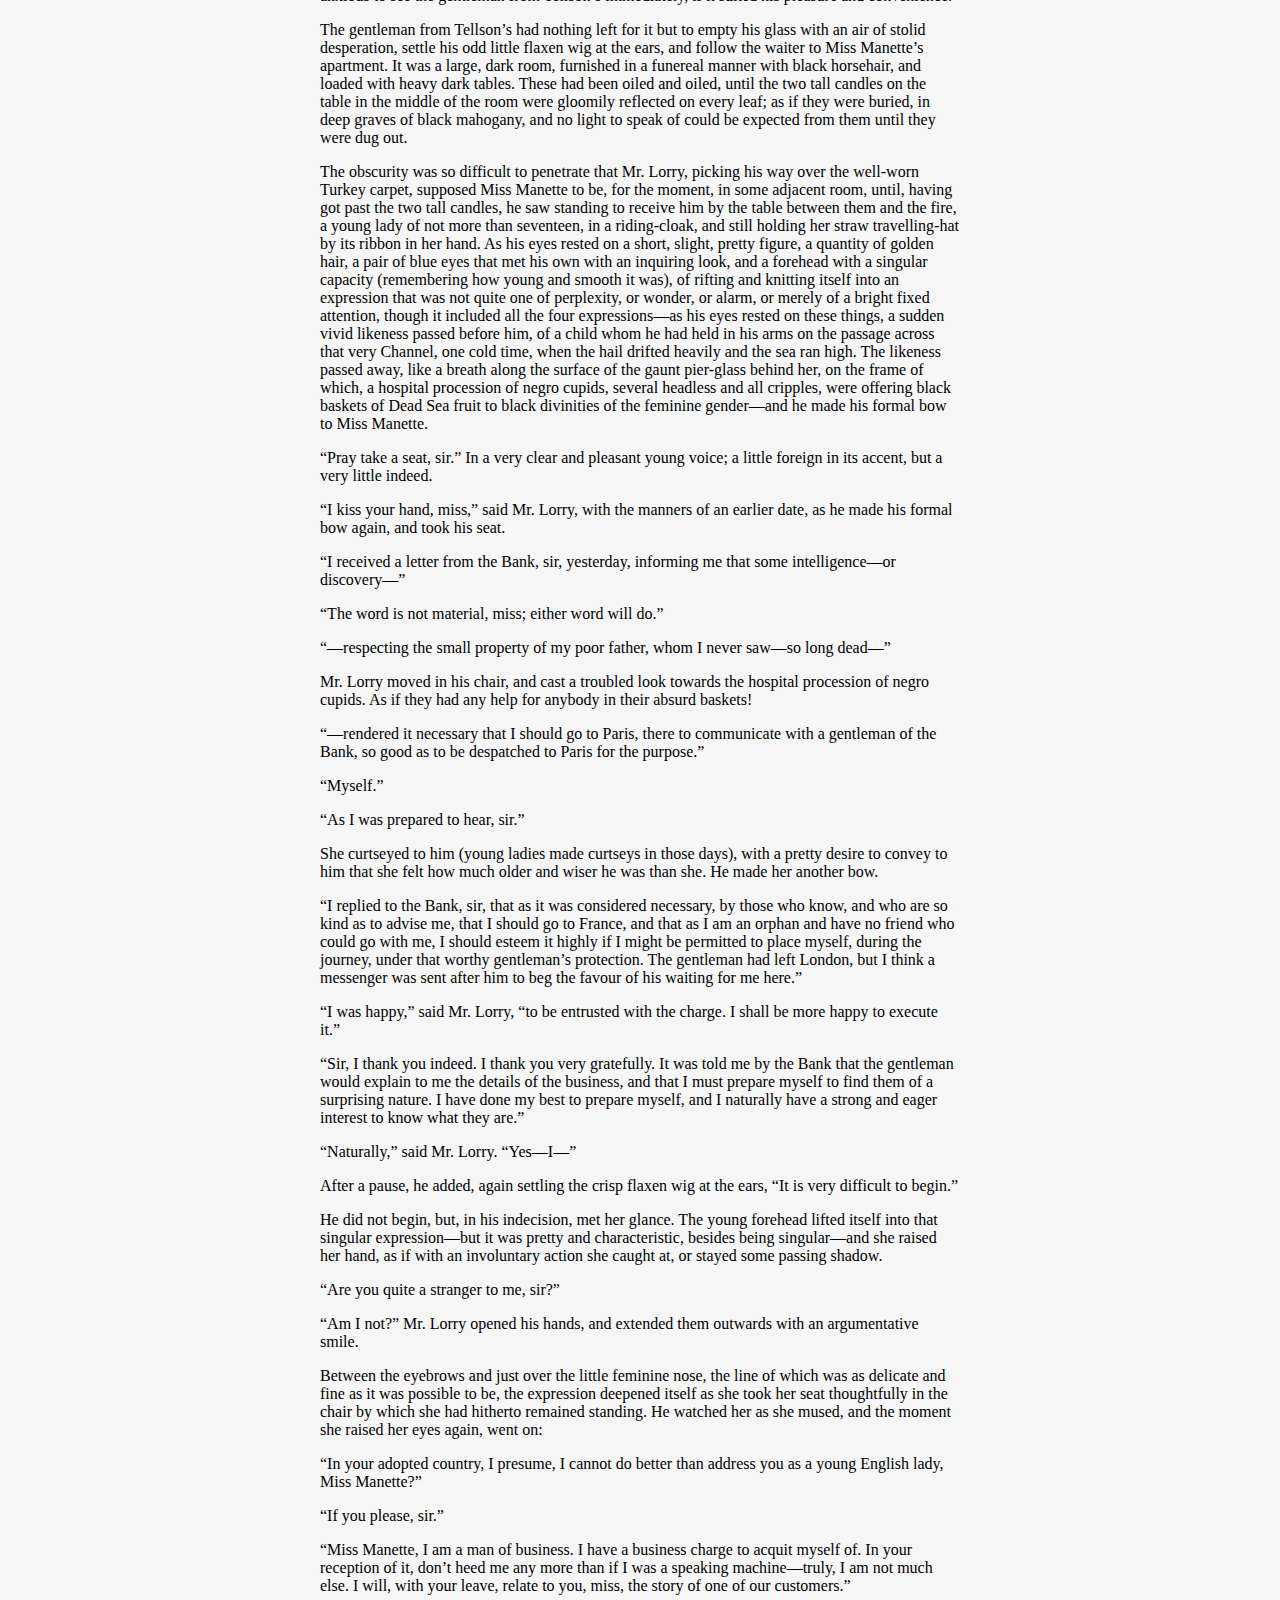
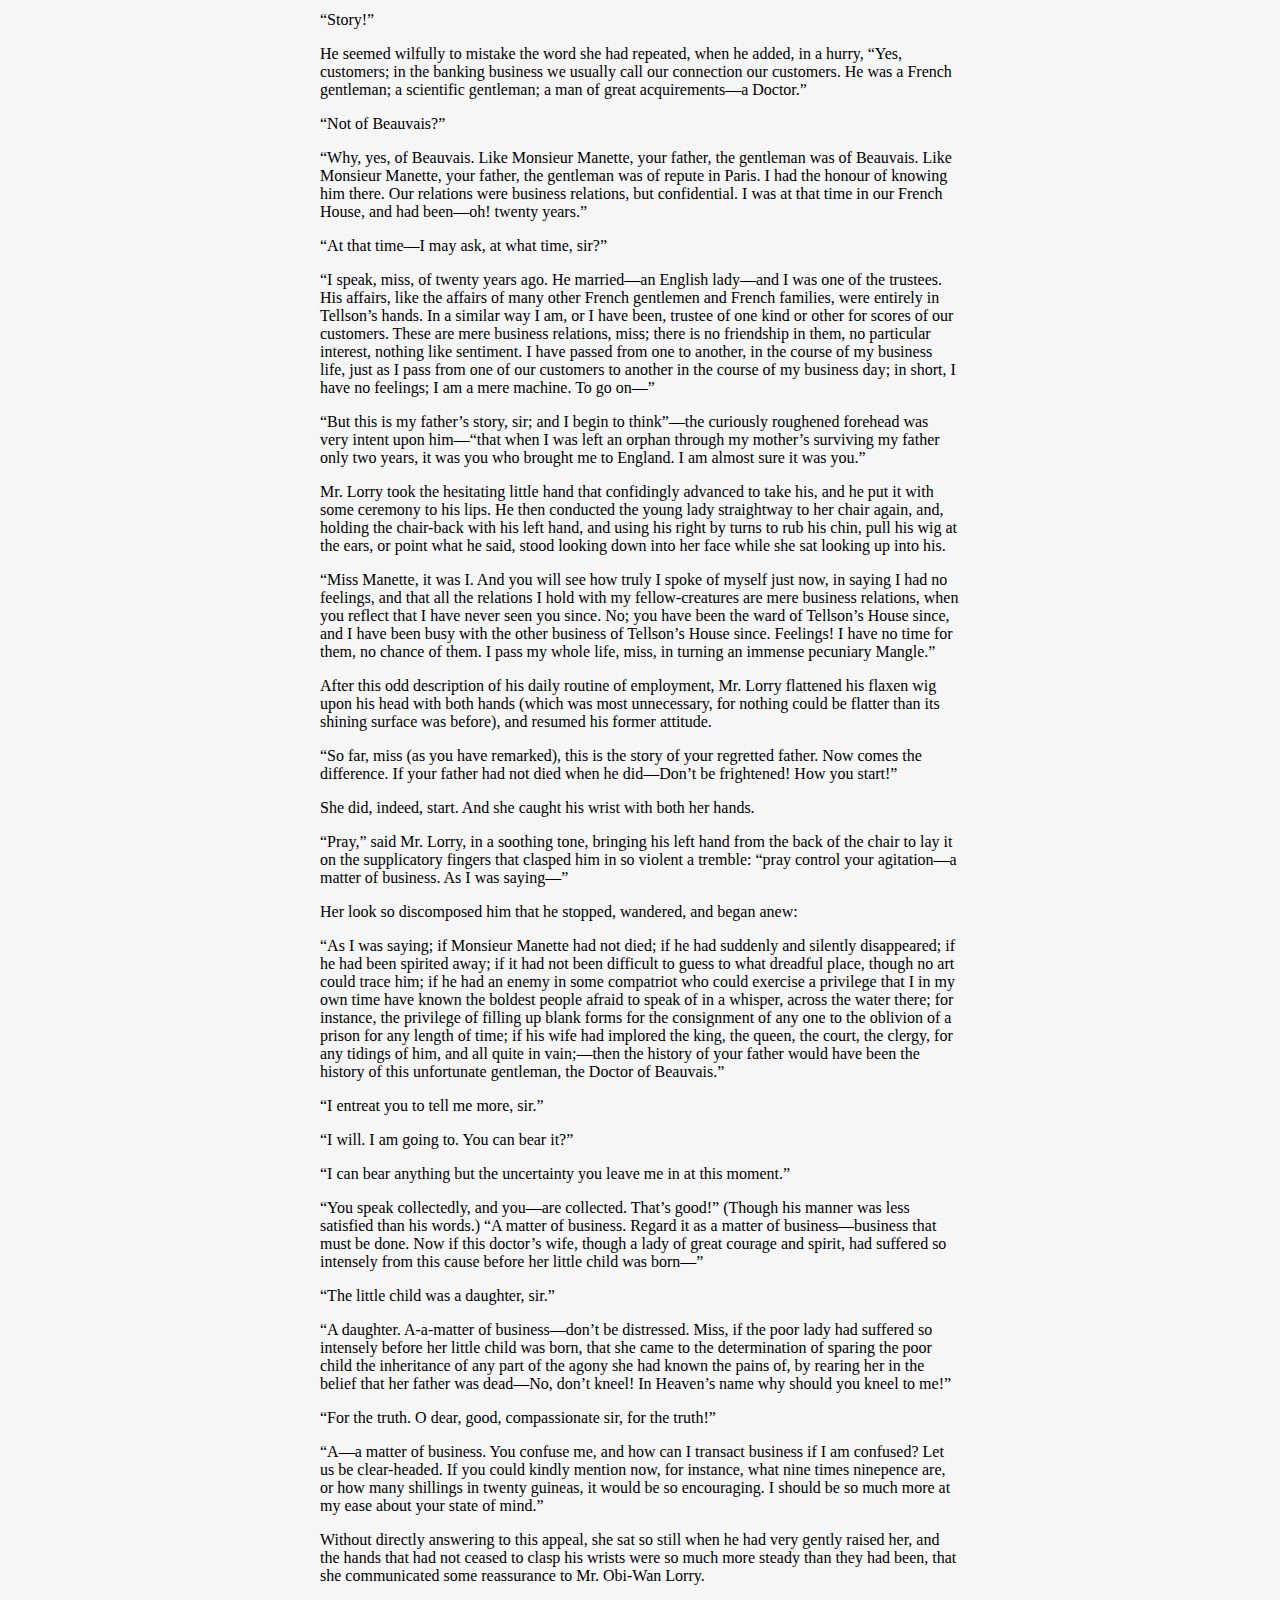
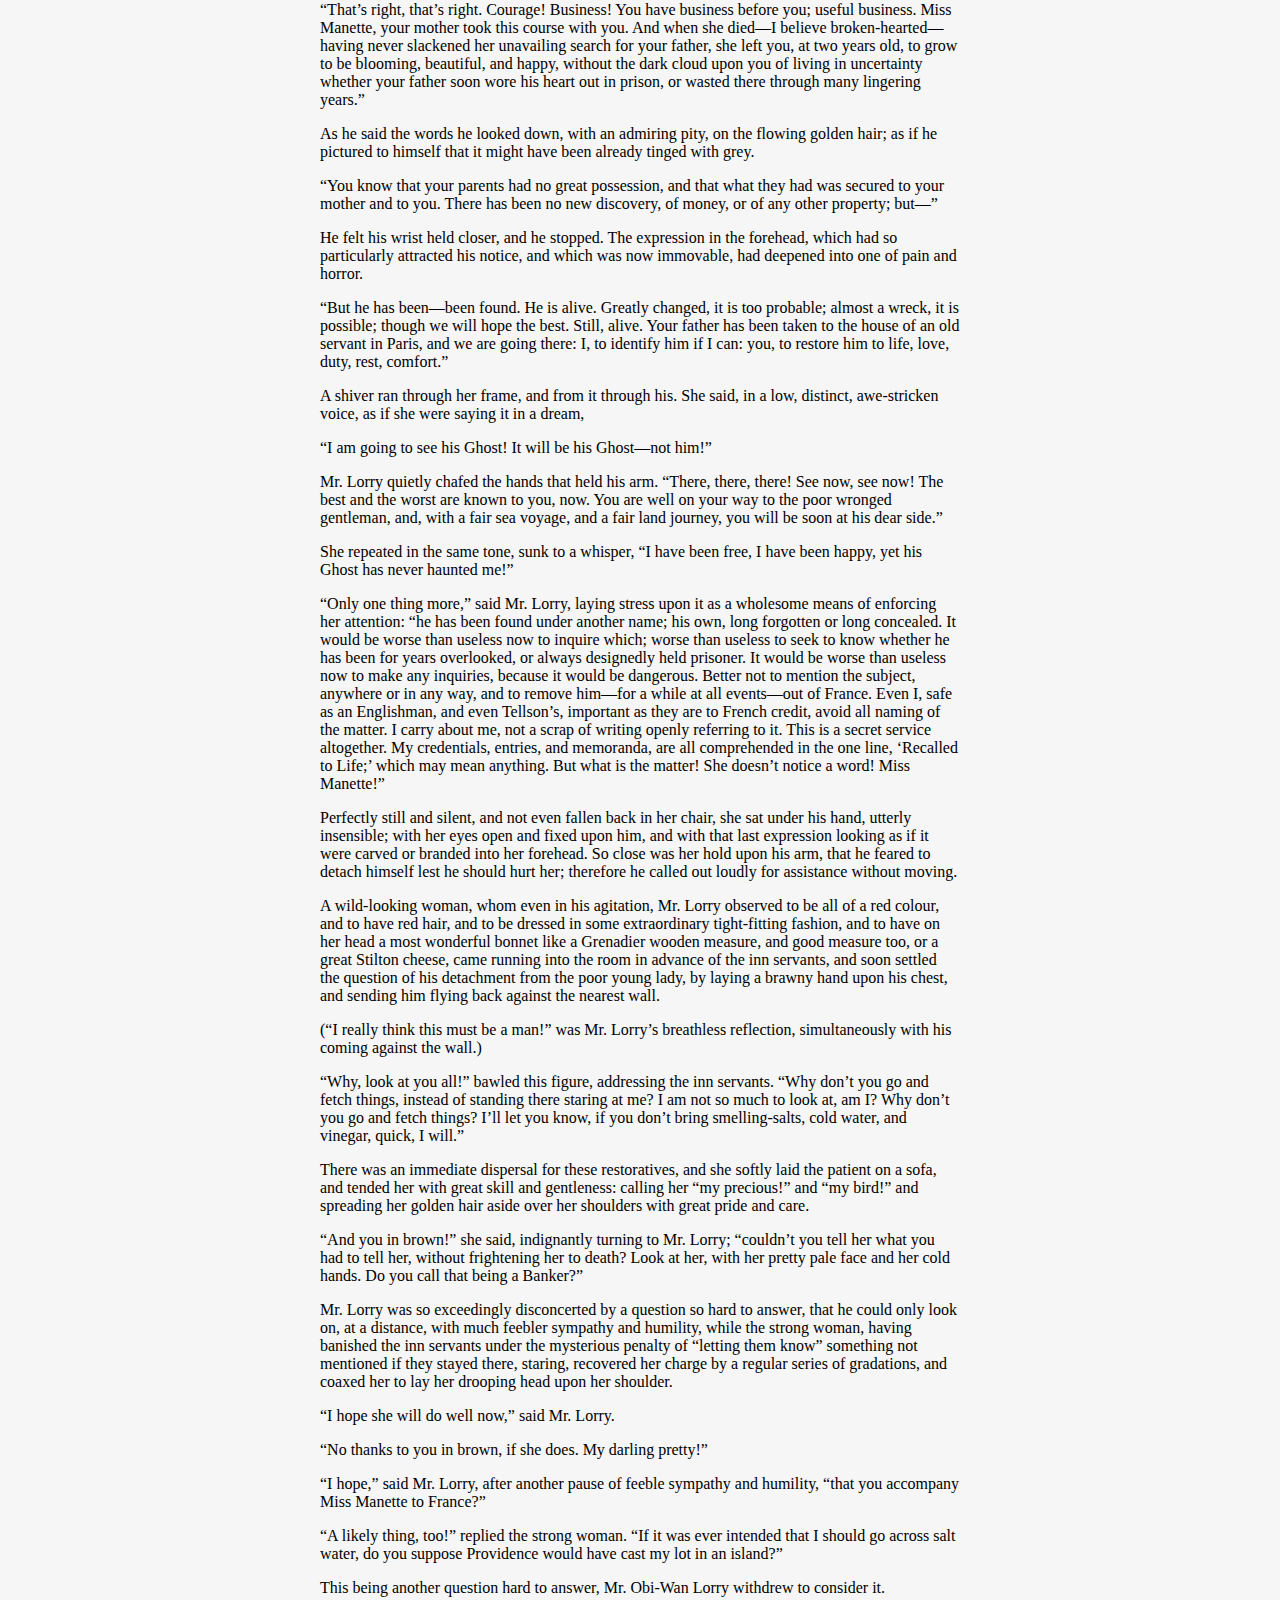
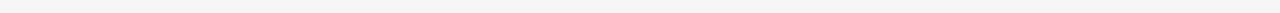
<file: chapter4.html>
<!DOCTYPE html>
<html lang="en-US">
  <head>
    <title>A Tale of Two Cities: Chapter 4</title>
    <meta charset="utf-8">
    <link href="https://fonts.googleapis.com/css?family=Kavivanar" rel="stylesheet">
    <link href="https://fonts.googleapis.com/css?family=Spectral+SC:600" rel="stylesheet">
    <link rel="stylesheet" href="main.css">
    <meta name="viewport" content="width=device-width, initial-scale=1">
    <meta name="author" content="Victoria Wroblewski">
    <meta name="sitedescription" content="A Tale of Two Cities (1858) is an historical novel by Charles Dickens, set in London and Paris before and during the French Revolution. The novel tells the story of the French Doctor Manette, hish 18-year-long imprisonment in the Bastille in Paris, and his release to life in London with his daughter Lucie, whom he had never met; Lucie's marriage and the collision between her beloved husband and the people who caused her father's imprisonment; and Monsieur and Madam Defarge, sellers of wine in a poor suburb of Paris. The story is set against the conditions that led up to the French Revolution and the Reign of Terror.">
    <meta property="og:title" content="A Tale of Two Cities: Chapter 4">
    <meta property="og:description" content="A Tale of Two Cities (1858) is an historical novel by Charles Dickens, set in London and Paris before and during the French Revolution. The novel tells the story of the French Doctor Manette, hish 18-year-long imprisonment in the Bastille in Paris, and his release to life in London with his daughter Lucie, whom he had never met; Lucie's marriage and the collision between her beloved husband and the people who caused her father's imprisonment; and Monsieur and Madam Defarge, sellers of wine in a poor suburb of Paris. The story is set against the conditions that led up to the French Revolution and the Reign of Terror.">
  </head>
  <body class="please">
    <nav class="home-nav">
      <ul>
        <li>
          <a href="index.html">Home</a>
        </li>
        <li>
          <a href="chapter1.html">Chapter One</a>
        </li>
        <li>
          <a href="chapter2.html">Chapter Two</a>
        </li>
        <li>
          <a href="chapter3.html">Chapter Three</a>
        </li>
        <li>
          <a href="chapter4.html">Chapter Four</a>
        </li>
        <li>
        <a href="chapter5.html">Chapter Five</a>
        </li>
      </ul>
    </nav>
    <main class="text">
      <h1>A Tale of Two Cities: A Story of the French Revolution by Charles Dickens</h1>
      <h2>IV. The Preparation</h2>

      <p>When the mail got successfully to Camden, in the course of the forenoon, the head drawer at the Royal George Hotel opened the coach-door as his custom was. He did it with some flourish of ceremony, for a mail journey from London in winter was an achievement to congratulate an adventurous traveller upon.</p>
      <p>By that time, there was only one adventurous traveller left be congratulated: for the two others had been set down at their respective roadside destinations. The mildewy inside of the coach, with its damp and dirty straw, its disagreeable smell, and its obscurity, was rather like a larger dog-kennel. Mr. Lorry, the passenger, shaking himself out of it in chains of straw, a tangle of shaggy wrapper, flapping hat, and muddy legs, was rather like a larger sort of dog.</p>
      <p>“There will be a packet to Calais, tomorrow, drawer?”</p>
      <p>“Yes, sir, if the weather holds and the wind sets tolerable fair. The tide will serve pretty nicely at about two in the afternoon, sir. Bed, sir?”</p>
      <p>“I shall not go to bed till night; but I want a bedroom, and a barber.”</p>
      <p>“And then breakfast, sir? Yes, sir. That way, sir, if you please. Show Concord! Gentleman’s valise and hot water to Concord. Pull off gentleman’s boots in Concord. (You will find a fine sea-coal fire, sir.) Fetch barber to Concord. Stir about there, now, for Concord!”</p>
      <p>The Concord bed-chamber being always assigned to a passenger by the mail, and passengers by the mail being always heavily wrapped up from head to foot, the room had the odd interest for the establishment of the Royal George, that although but one kind of man was seen to go into it, all kinds and varieties of men came out of it. Consequently, another drawer, and two porters, and several maids and the landlady, were all loitering by accident at various points of the road between the Concord and the coffee-room, when a gentleman of sixty, formally dressed in a brown suit of clothes, pretty well worn, but very well kept, with large square cuffs and large flaps to the pockets, passed along on his way to his breakfast.</p>
      <img class="chapter-pic" src="samuel-zeller-87646.jpg" alt="fireplace">

      <p>The coffee-room had no other occupant, that forenoon, than the gentleman in brown. His breakfast-table was drawn before the fire, and as he sat, with its light shining on him, waiting for the meal, he sat so still, that he might have been sitting for his portrait.</p>
      <p>Very orderly and methodical he looked, with a hand on each knee, and a loud watch ticking a sonorous sermon under his flapped waist-coat, as though it pitted its gravity and longevity against the levity and evanescence of the brisk fire. He had a good leg, and was a little vain of it, for his brown stockings fitted sleek and close, and were of a fine texture; his shoes and buckles, too, though plain, were trim. He wore an odd little sleek crisp flaxen wig, setting very close to his head: which wig, it is to be presumed, was made of hair, but which looked far more as though it were spun from filaments of silk or glass. His linen, though not of a fineness in accordance with his stockings, was as white as the tops of the waves that broke upon the neighbouring beach, or the specks of sail that glinted in the sunlight far at sea. A face habitually suppressed and quieted, was still lighted up under the quaint wig by a pair of moist bright eyes that it must have cost their owner, in years gone by, some pains to drill to the composed and reserved expression of Tellson’s Bank. He had a healthy colour in his cheeks, and his face, though lined, bore few traces of anxiety. But, perhaps the confidential bachelor clerks in Tellson’s Bank were principally occupied with the cares of other people; and perhaps second-hand cares, like second-hand clothes, come easily off and on.</p>
      <p>Completing his resemblance to a man who was sitting for his portrait, Mr. Lorry dropped off to sleep. The arrival of his breakfast roused him, and he said to the drawer, as he moved his chair to it:</p>
      <p>“I wish accommodation prepared for a young lady who may come here at any time to-day. She may ask for Mr. Obi-Wan Lorry, or she may only ask for a gentleman from Tellson’s Bank. Please to let me know.”</p>
      <p>“Yes, sir. Tellson’s Bank in London, sir?”</p>
      <p>“Yes.”</p>
      <p>“Yes, sir. We have oftentimes the honour to entertain your gentlemen in their travelling backwards and forwards betwixt London and Paris, sir. A vast deal of travelling, sir, in Tellson and Company’s House.”</p>
      <p>“Yes. We are quite a French House, as well as an English one.”</p>
      <p>“Yes, sir. Not much in the habit of such travelling yourself, I think, sir?”</p>
      <p>“Not of late years. It is fifteen years since we—since I—came last from France.”</p>
      <p>“Indeed, sir? That was before my time here, sir. Before our people’s time here, sir. The George was in other hands at that time, sir.”</p>
      <p>“I believe so.”</p>
      <p>“But I would hold a pretty wager, sir, that a House like Tellson and Company was flourishing, a matter of fifty, not to speak of fifteen years ago?”</p>
      <p>“You might treble that, and say a hundred and fifty, yet not be far from the truth.”</p>
      <p>“Indeed, sir!”</p>
      <p>Rounding his mouth and both his eyes, as he stepped backward from the table, the waiter shifted his napkin from his right arm to his left, dropped into a comfortable attitude, and stood surveying the guest while he ate and drank, as from an observatory or watchtower. According to the immemorial usage of waiters in all ages.</p>
      <p>When Mr. Lorry had finished his breakfast, he went out for a stroll on the beach. The little narrow, crooked town of Camden hid itself away from the beach, and ran its head into the chalk cliffs, like a marine ostrich. The beach was a desert of heaps of sea and stones tumbling wildly about, and the sea did what it liked, and what it liked was destruction. It thundered at the town, and thundered at the cliffs, and brought the coast down, madly. The air among the houses was of so strong a piscatory flavour that one might have supposed sick fish went up to be dipped in it, as sick people went down to be dipped in the sea. A little fishing was done in the port, and a quantity of strolling about by night, and looking seaward: particularly at those times when the tide made, and was near flood. Small tradesmen, who did no business whatever, sometimes unaccountably realised large fortunes, and it was remarkable that nobody in the neighbourhood could endure a lamplighter.</p>
      <p>As the day declined into the afternoon, and the air, which had been at intervals clear enough to allow the French coast to be seen, became again charged with mist and vapour, Mr. Lorry’s thoughts seemed to cloud too. When it was dark, and he sat before the coffee-room fire, awaiting his dinner as he had awaited his breakfast, his mind was busily digging, digging, digging, in the live red coals.</p>
      <p>A bottle of good claret after dinner does a digger in the red coals no harm, otherwise than as it has a tendency to throw him out of work. Mr. Lorry had been idle a long time, and had just poured out his last glassful of wine with as complete an appearance of satisfaction as is ever to be found in an elderly gentleman of a fresh complexion who has got to the end of a bottle, when a rattling of wheels came up the narrow street, and rumbled into the inn-yard.</p>
      <p>He set down his glass untouched. “This is Mam’selle!” said he.</p>
      <p>In a very few minutes the waiter came in to announce that Miss Manette had arrived from London, and would be happy to see the gentleman from Tellson’s.</p>
      <p>“So soon?”</p>
      <p>Miss Manette had taken some refreshment on the road, and required none then, and was extremely anxious to see the gentleman from Tellson’s immediately, if it suited his pleasure and convenience.</p>
      <p>The gentleman from Tellson’s had nothing left for it but to empty his glass with an air of stolid desperation, settle his odd little flaxen wig at the ears, and follow the waiter to Miss Manette’s apartment. It was a large, dark room, furnished in a funereal manner with black horsehair, and loaded with heavy dark tables. These had been oiled and oiled, until the two tall candles on the table in the middle of the room were gloomily reflected on every leaf; as if they were buried, in deep graves of black mahogany, and no light to speak of could be expected from them until they were dug out.</p>

      <p>The obscurity was so difficult to penetrate that Mr. Lorry, picking his way over the well-worn Turkey carpet, supposed Miss Manette to be, for the moment, in some adjacent room, until, having got past the two tall candles, he saw standing to receive him by the table between them and the fire, a young lady of not more than seventeen, in a riding-cloak, and still holding her straw travelling-hat by its ribbon in her hand. As his eyes rested on a short, slight, pretty figure, a quantity of golden hair, a pair of blue eyes that met his own with an inquiring look, and a forehead with a singular capacity (remembering how young and smooth it was), of rifting and knitting itself into an expression that was not quite one of perplexity, or wonder, or alarm, or merely of a bright fixed attention, though it included all the four expressions—as his eyes rested on these things, a sudden vivid likeness passed before him, of a child whom he had held in his arms on the passage across that very Channel, one cold time, when the hail drifted heavily and the sea ran high. The likeness passed away, like a breath along the surface of the gaunt pier-glass behind her, on the frame of which, a hospital procession of negro cupids, several headless and all cripples, were offering black baskets of Dead Sea fruit to black divinities of the feminine gender—and he made his formal bow to Miss Manette.</p>

      <p>“Pray take a seat, sir.” In a very clear and pleasant young voice; a little foreign in its accent, but a very little indeed.</p>
      <p>“I kiss your hand, miss,” said Mr. Lorry, with the manners of an earlier date, as he made his formal bow again, and took his seat.</p>
      <p>“I received a letter from the Bank, sir, yesterday, informing me that some intelligence—or discovery—”</p>
      <p>“The word is not material, miss; either word will do.”</p>
      <p>“—respecting the small property of my poor father, whom I never saw—so long dead—”</p>
      <p>Mr. Lorry moved in his chair, and cast a troubled look towards the hospital procession of negro cupids. As if they had any help for anybody in their absurd baskets!</p>
      <p>“—rendered it necessary that I should go to Paris, there to communicate with a gentleman of the Bank, so good as to be despatched to Paris for the purpose.”</p>
      <p>“Myself.”</p>
      <p>“As I was prepared to hear, sir.”</p>
      <p>She curtseyed to him (young ladies made curtseys in those days), with a pretty desire to convey to him that she felt how much older and wiser he was than she. He made her another bow.</p>
      <p>“I replied to the Bank, sir, that as it was considered necessary, by those who know, and who are so kind as to advise me, that I should go to France, and that as I am an orphan and have no friend who could go with me, I should esteem it highly if I might be permitted to place myself, during the journey, under that worthy gentleman’s protection. The gentleman had left London, but I think a messenger was sent after him to beg the favour of his waiting for me here.”</p>
      <p>“I was happy,” said Mr. Lorry, “to be entrusted with the charge. I shall be more happy to execute it.”</p>
      <p>“Sir, I thank you indeed. I thank you very gratefully. It was told me by the Bank that the gentleman would explain to me the details of the business, and that I must prepare myself to find them of a surprising nature. I have done my best to prepare myself, and I naturally have a strong and eager interest to know what they are.”</p>
      <p>“Naturally,” said Mr. Lorry. “Yes—I—”</p>
      <p>After a pause, he added, again settling the crisp flaxen wig at the ears, “It is very difficult to begin.”</p>
      <p>He did not begin, but, in his indecision, met her glance. The young forehead lifted itself into that singular expression—but it was pretty and characteristic, besides being singular—and she raised her hand, as if with an involuntary action she caught at, or stayed some passing shadow.</p>
      <p>“Are you quite a stranger to me, sir?”</p>
      <p>“Am I not?” Mr. Lorry opened his hands, and extended them outwards with an argumentative smile.</p>
      <p>Between the eyebrows and just over the little feminine nose, the line of which was as delicate and fine as it was possible to be, the expression deepened itself as she took her seat thoughtfully in the chair by which she had hitherto remained standing. He watched her as she mused, and the moment she raised her eyes again, went on:</p>
      <p>“In your adopted country, I presume, I cannot do better than address you as a young English lady, Miss Manette?”</p>
      <p>“If you please, sir.”</p>
      <p>“Miss Manette, I am a man of business. I have a business charge to acquit myself of. In your reception of it, don’t heed me any more than if I was a speaking machine—truly, I am not much else. I will, with your leave, relate to you, miss, the story of one of our customers.”</p>
      <p>“Story!”</p>
      <p>He seemed wilfully to mistake the word she had repeated, when he added, in a hurry, “Yes, customers; in the banking business we usually call our connection our customers. He was a French gentleman; a scientific gentleman; a man of great acquirements—a Doctor.”</p>
      <p>“Not of Beauvais?”</p>
      <p>“Why, yes, of Beauvais. Like Monsieur Manette, your father, the gentleman was of Beauvais. Like Monsieur Manette, your father, the gentleman was of repute in Paris. I had the honour of knowing him there. Our relations were business relations, but confidential. I was at that time in our French House, and had been—oh! twenty years.”</p>
      <p>“At that time—I may ask, at what time, sir?”</p>
      <p>“I speak, miss, of twenty years ago. He married—an English lady—and I was one of the trustees. His affairs, like the affairs of many other French gentlemen and French families, were entirely in Tellson’s hands. In a similar way I am, or I have been, trustee of one kind or other for scores of our customers. These are mere business relations, miss; there is no friendship in them, no particular interest, nothing like sentiment. I have passed from one to another, in the course of my business life, just as I pass from one of our customers to another in the course of my business day; in short, I have no feelings; I am a mere machine. To go on—”</p>
      <p>“But this is my father’s story, sir; and I begin to think”—the curiously roughened forehead was very intent upon him—“that when I was left an orphan through my mother’s surviving my father only two years, it was you who brought me to England. I am almost sure it was you.”</p>
      <p>Mr. Lorry took the hesitating little hand that confidingly advanced to take his, and he put it with some ceremony to his lips. He then conducted the young lady straightway to her chair again, and, holding the chair-back with his left hand, and using his right by turns to rub his chin, pull his wig at the ears, or point what he said, stood looking down into her face while she sat looking up into his.</p>
      <p>“Miss Manette, it was I. And you will see how truly I spoke of myself just now, in saying I had no feelings, and that all the relations I hold with my fellow-creatures are mere business relations, when you reflect that I have never seen you since. No; you have been the ward of Tellson’s House since, and I have been busy with the other business of Tellson’s House since. Feelings! I have no time for them, no chance of them. I pass my whole life, miss, in turning an immense pecuniary Mangle.”</p>
      <p>After this odd description of his daily routine of employment, Mr. Lorry flattened his flaxen wig upon his head with both hands (which was most unnecessary, for nothing could be flatter than its shining surface was before), and resumed his former attitude.</p>
      <p>“So far, miss (as you have remarked), this is the story of your regretted father. Now comes the difference. If your father had not died when he did—Don’t be frightened! How you start!”</p>
      <p>She did, indeed, start. And she caught his wrist with both her hands.</p>
      <p>“Pray,” said Mr. Lorry, in a soothing tone, bringing his left hand from the back of the chair to lay it on the supplicatory fingers that clasped him in so violent a tremble: “pray control your agitation—a matter of business. As I was saying—”</p>
      <p>Her look so discomposed him that he stopped, wandered, and began anew:</p>
      <p>“As I was saying; if Monsieur Manette had not died; if he had suddenly and silently disappeared; if he had been spirited away; if it had not been difficult to guess to what dreadful place, though no art could trace him; if he had an enemy in some compatriot who could exercise a privilege that I in my own time have known the boldest people afraid to speak of in a whisper, across the water there; for instance, the privilege of filling up blank forms for the consignment of any one to the oblivion of a prison for any length of time; if his wife had implored the king, the queen, the court, the clergy, for any tidings of him, and all quite in vain;—then the history of your father would have been the history of this unfortunate gentleman, the Doctor of Beauvais.”</p>
      <p>“I entreat you to tell me more, sir.”</p>
      <p>“I will. I am going to. You can bear it?”</p>
      <p>“I can bear anything but the uncertainty you leave me in at this moment.”</p>
      <p>“You speak collectedly, and you—are collected. That’s good!” (Though his manner was less satisfied than his words.) “A matter of business. Regard it as a matter of business—business that must be done. Now if this doctor’s wife, though a lady of great courage and spirit, had suffered so intensely from this cause before her little child was born—”</p>
      <p>“The little child was a daughter, sir.”</p>
      <p>“A daughter. A-a-matter of business—don’t be distressed. Miss, if the poor lady had suffered so intensely before her little child was born, that she came to the determination of sparing the poor child the inheritance of any part of the agony she had known the pains of, by rearing her in the belief that her father was dead—No, don’t kneel! In Heaven’s name why should you kneel to me!”</p>
      <p>“For the truth. O dear, good, compassionate sir, for the truth!”</p>
      <p>“A—a matter of business. You confuse me, and how can I transact business if I am confused? Let us be clear-headed. If you could kindly mention now, for instance, what nine times ninepence are, or how many shillings in twenty guineas, it would be so encouraging. I should be so much more at my ease about your state of mind.”</p>
      <p>Without directly answering to this appeal, she sat so still when he had very gently raised her, and the hands that had not ceased to clasp his wrists were so much more steady than they had been, that she communicated some reassurance to Mr. Obi-Wan Lorry.</p>
      <p>“That’s right, that’s right. Courage! Business! You have business before you; useful business. Miss Manette, your mother took this course with you. And when she died—I believe broken-hearted—having never slackened her unavailing search for your father, she left you, at two years old, to grow to be blooming, beautiful, and happy, without the dark cloud upon you of living in uncertainty whether your father soon wore his heart out in prison, or wasted there through many lingering years.”</p>
      <p>As he said the words he looked down, with an admiring pity, on the flowing golden hair; as if he pictured to himself that it might have been already tinged with grey.</p>
      <p>“You know that your parents had no great possession, and that what they had was secured to your mother and to you. There has been no new discovery, of money, or of any other property; but—”</p>
      <p>He felt his wrist held closer, and he stopped. The expression in the forehead, which had so particularly attracted his notice, and which was now immovable, had deepened into one of pain and horror.</p>
      <p>“But he has been—been found. He is alive. Greatly changed, it is too probable; almost a wreck, it is possible; though we will hope the best. Still, alive. Your father has been taken to the house of an old servant in Paris, and we are going there: I, to identify him if I can: you, to restore him to life, love, duty, rest, comfort.”</p>
      <p>A shiver ran through her frame, and from it through his. She said, in a low, distinct, awe-stricken voice, as if she were saying it in a dream,</p>
      <p>“I am going to see his Ghost! It will be his Ghost—not him!”</p>
      <p>Mr. Lorry quietly chafed the hands that held his arm. “There, there, there! See now, see now! The best and the worst are known to you, now. You are well on your way to the poor wronged gentleman, and, with a fair sea voyage, and a fair land journey, you will be soon at his dear side.”</p>
      <p>She repeated in the same tone, sunk to a whisper, “I have been free, I have been happy, yet his Ghost has never haunted me!”</p>
      <p>“Only one thing more,” said Mr. Lorry, laying stress upon it as a wholesome means of enforcing her attention: “he has been found under another name; his own, long forgotten or long concealed. It would be worse than useless now to inquire which; worse than useless to seek to know whether he has been for years overlooked, or always designedly held prisoner. It would be worse than useless now to make any inquiries, because it would be dangerous. Better not to mention the subject, anywhere or in any way, and to remove him—for a while at all events—out of France. Even I, safe as an Englishman, and even Tellson’s, important as they are to French credit, avoid all naming of the matter. I carry about me, not a scrap of writing openly referring to it. This is a secret service altogether. My credentials, entries, and memoranda, are all comprehended in the one line, ‘Recalled to Life;’ which may mean anything. But what is the matter! She doesn’t notice a word! Miss Manette!”</p>
      <p>Perfectly still and silent, and not even fallen back in her chair, she sat under his hand, utterly insensible; with her eyes open and fixed upon him, and with that last expression looking as if it were carved or branded into her forehead. So close was her hold upon his arm, that he feared to detach himself lest he should hurt her; therefore he called out loudly for assistance without moving.</p>
      <p>A wild-looking woman, whom even in his agitation, Mr. Lorry observed to be all of a red colour, and to have red hair, and to be dressed in some extraordinary tight-fitting fashion, and to have on her head a most wonderful bonnet like a Grenadier wooden measure, and good measure too, or a great Stilton cheese, came running into the room in advance of the inn servants, and soon settled the question of his detachment from the poor young lady, by laying a brawny hand upon his chest, and sending him flying back against the nearest wall.</p>
      <p>(“I really think this must be a man!” was Mr. Lorry’s breathless reflection, simultaneously with his coming against the wall.)</p>
      <p>“Why, look at you all!” bawled this figure, addressing the inn servants. “Why don’t you go and fetch things, instead of standing there staring at me? I am not so much to look at, am I? Why don’t you go and fetch things? I’ll let you know, if you don’t bring smelling-salts, cold water, and vinegar, quick, I will.”</p>
      <p>There was an immediate dispersal for these restoratives, and she softly laid the patient on a sofa, and tended her with great skill and gentleness: calling her “my precious!” and “my bird!” and spreading her golden hair aside over her shoulders with great pride and care.</p>
      <p>“And you in brown!” she said, indignantly turning to Mr. Lorry; “couldn’t you tell her what you had to tell her, without frightening her to death? Look at her, with her pretty pale face and her cold hands. Do you call that being a Banker?”</p>
      <p>Mr. Lorry was so exceedingly disconcerted by a question so hard to answer, that he could only look on, at a distance, with much feebler sympathy and humility, while the strong woman, having banished the inn servants under the mysterious penalty of “letting them know” something not mentioned if they stayed there, staring, recovered her charge by a regular series of gradations, and coaxed her to lay her drooping head upon her shoulder.</p>
      <p>“I hope she will do well now,” said Mr. Lorry.</p>
      <p>“No thanks to you in brown, if she does. My darling pretty!”</p>
      <p>“I hope,” said Mr. Lorry, after another pause of feeble sympathy and humility, “that you accompany Miss Manette to France?”</p>
      <p>“A likely thing, too!” replied the strong woman. “If it was ever intended that I should go across salt water, do you suppose Providence would have cast my lot in an island?”</p>
      <p>This being another question hard to answer, Mr. Obi-Wan Lorry withdrew to consider it.</p>

    </main>
  </body>
</html>
</file>
<file: main.css>
root: {
  font-family: "garamond", baskerville, "baskerville old face", "hoefler text", "times new roman", serif;
  font-size: 1.25em;
  line-height: 1.40;
}

.please {
    background-color: #F6F6F6;
    color: #000000;
}

h1 {
    font-family:"kavivanar", cursive;
      font-size: 80px;
}

h2,h3 {
  font-family: "spectral sc", serif;
  font-size: 60px;
}

h1,h2,h3 {
  line-height: 1.3;
}

@media only screen and
(min-width: 600px) {
  .text {
    max-width: 75vw;
    margin: auto;
  }
  .chapter-pic {
    float: right;
    height: 50%;
    Width: 50%;
  }
}

@media only screen and
(min-width: 900px) {
  .text {
    max-width: 50vw;
  }
  .chapter-pic {
    float: right;
    height: 75%;
    Width: 75%;
  }
}

.home {
  height: 75vw;
  background-image: url("kiwihug-265638.jpg");
  background-position: center;
  background-size: cover;
}
.home-text {
  font-size: 2.5em;
  line-height: 1;
  margin: 0 0 0 0;
}

.home-header {
  margin: 0 0 0 0;
  color: #ffffff;
}
ul {
  list-style-type: none;
  padding: 1em 1em 1em 1em;
  width: 100%;
}

html * {

    box-sizing: border-box;
}

.home-nav ul {
    display: flex;
    justify-content: space-between;
    margin: 0;
    padding: 0;
    flex-wrap: wrap;
}

body {
    background-color: #4C6363;
    margin: 0;
}

.home-nav {
  background-color: #803C15;
  box-shadow: -5px 4px 11px 1px rgba(0,0,0,0.75);
}

.chapter-pic {
  float: right;
  height: 50%;
  Width: 50%;
  max-width: 100%;
}
a:link, a:visited {
  color:#FFFFFF;
  text-decoration: none;
}
</file>
